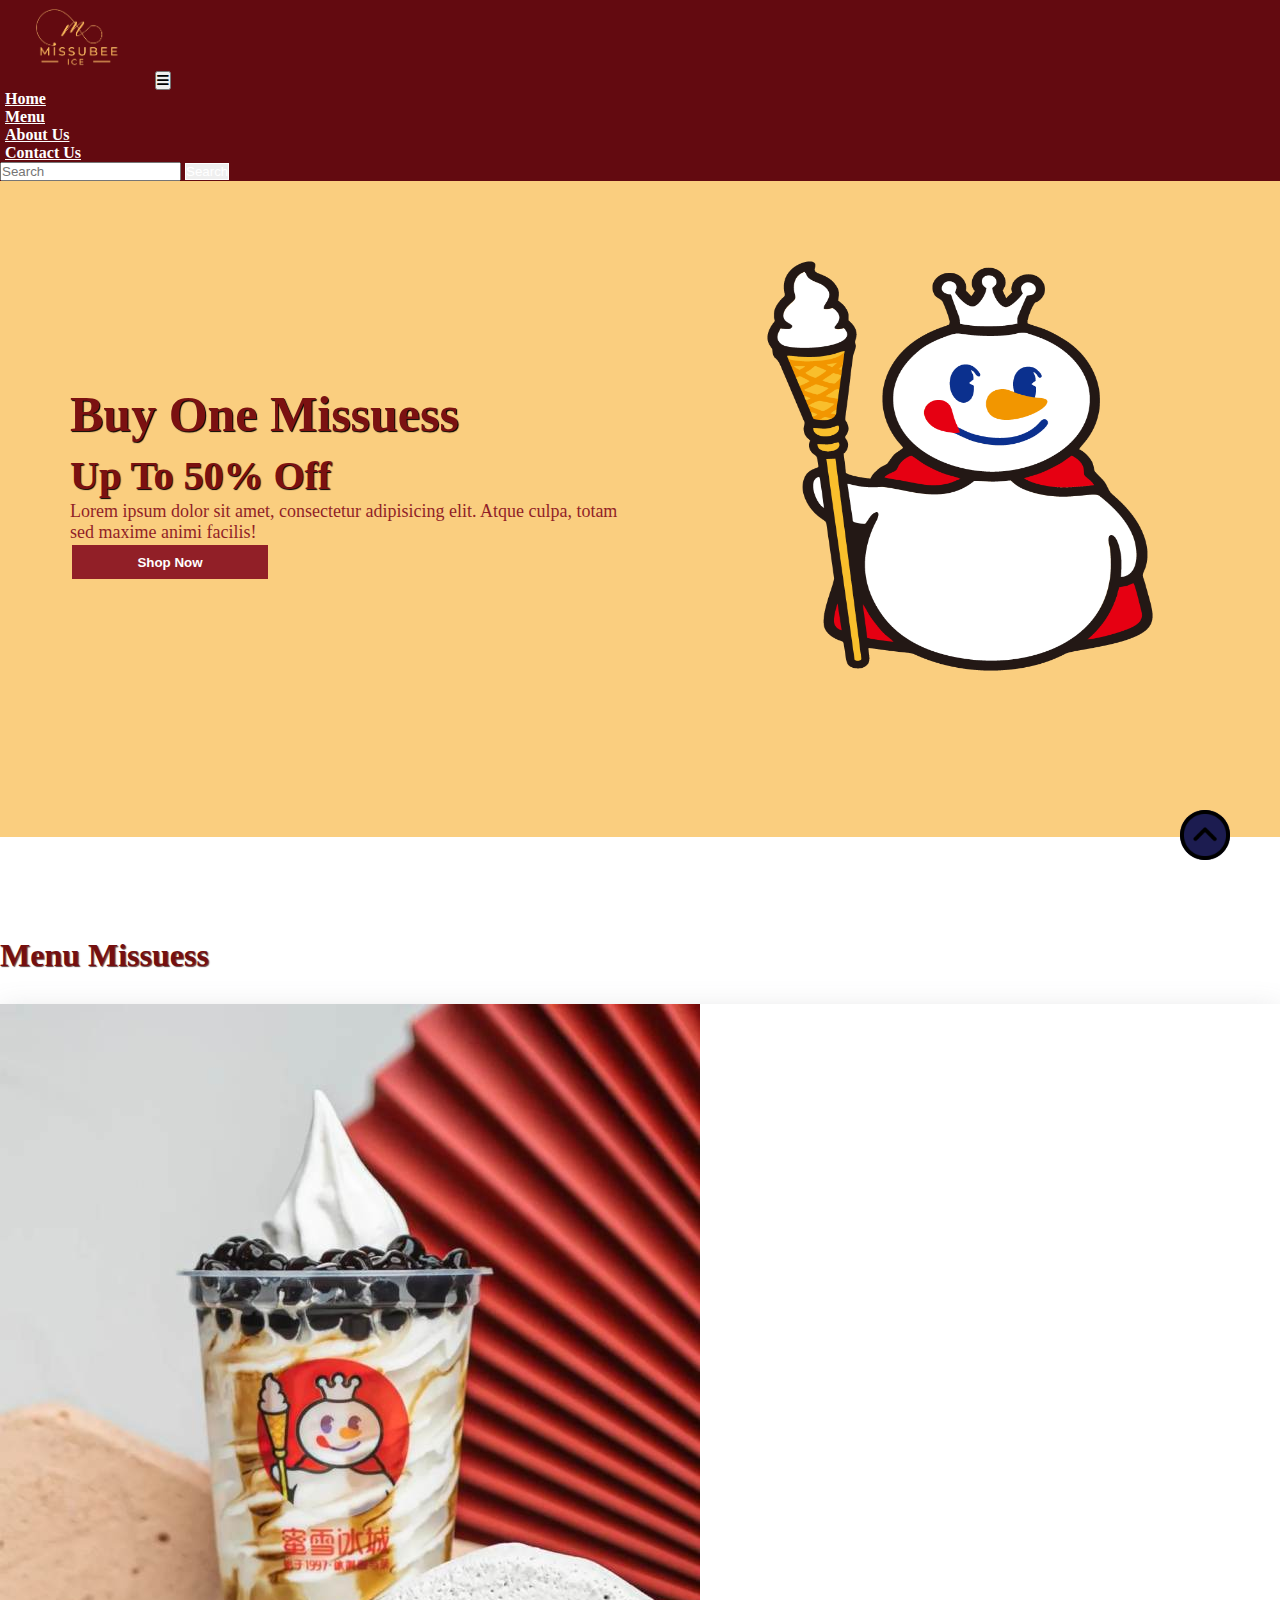
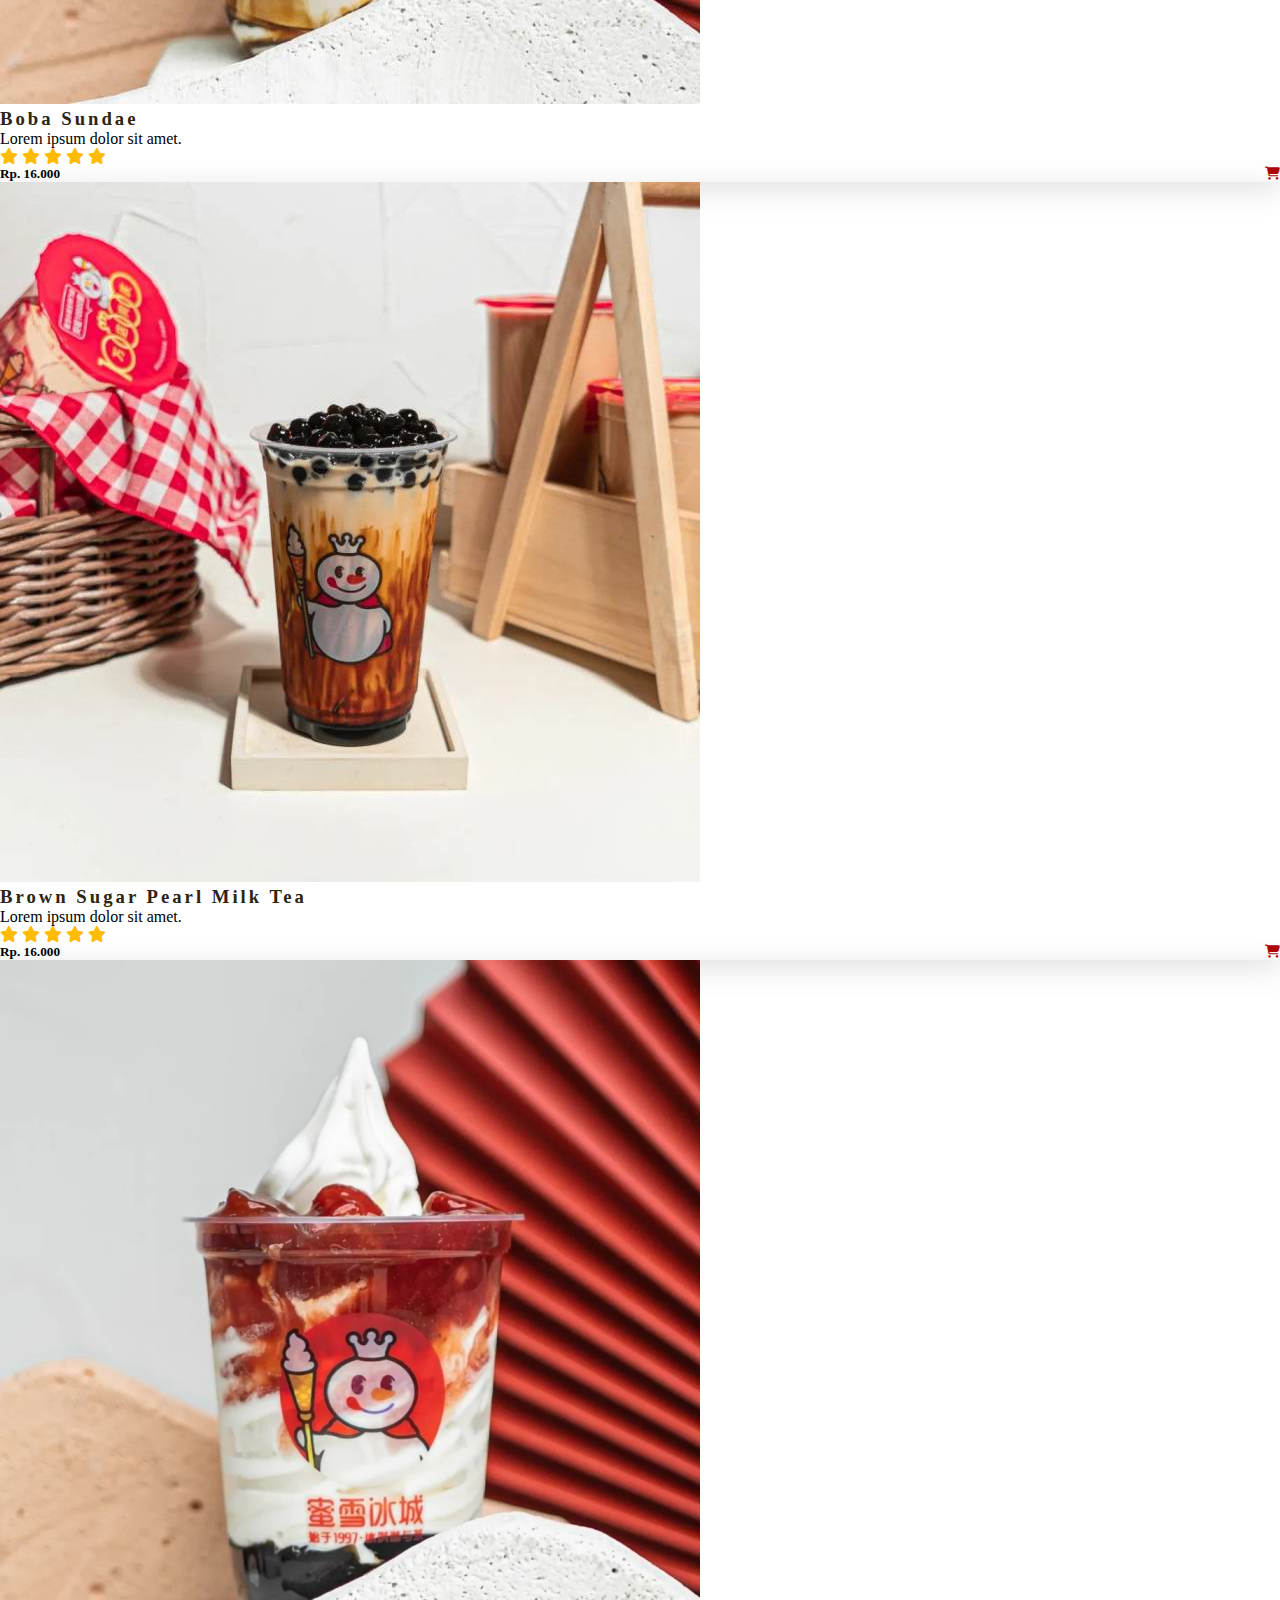
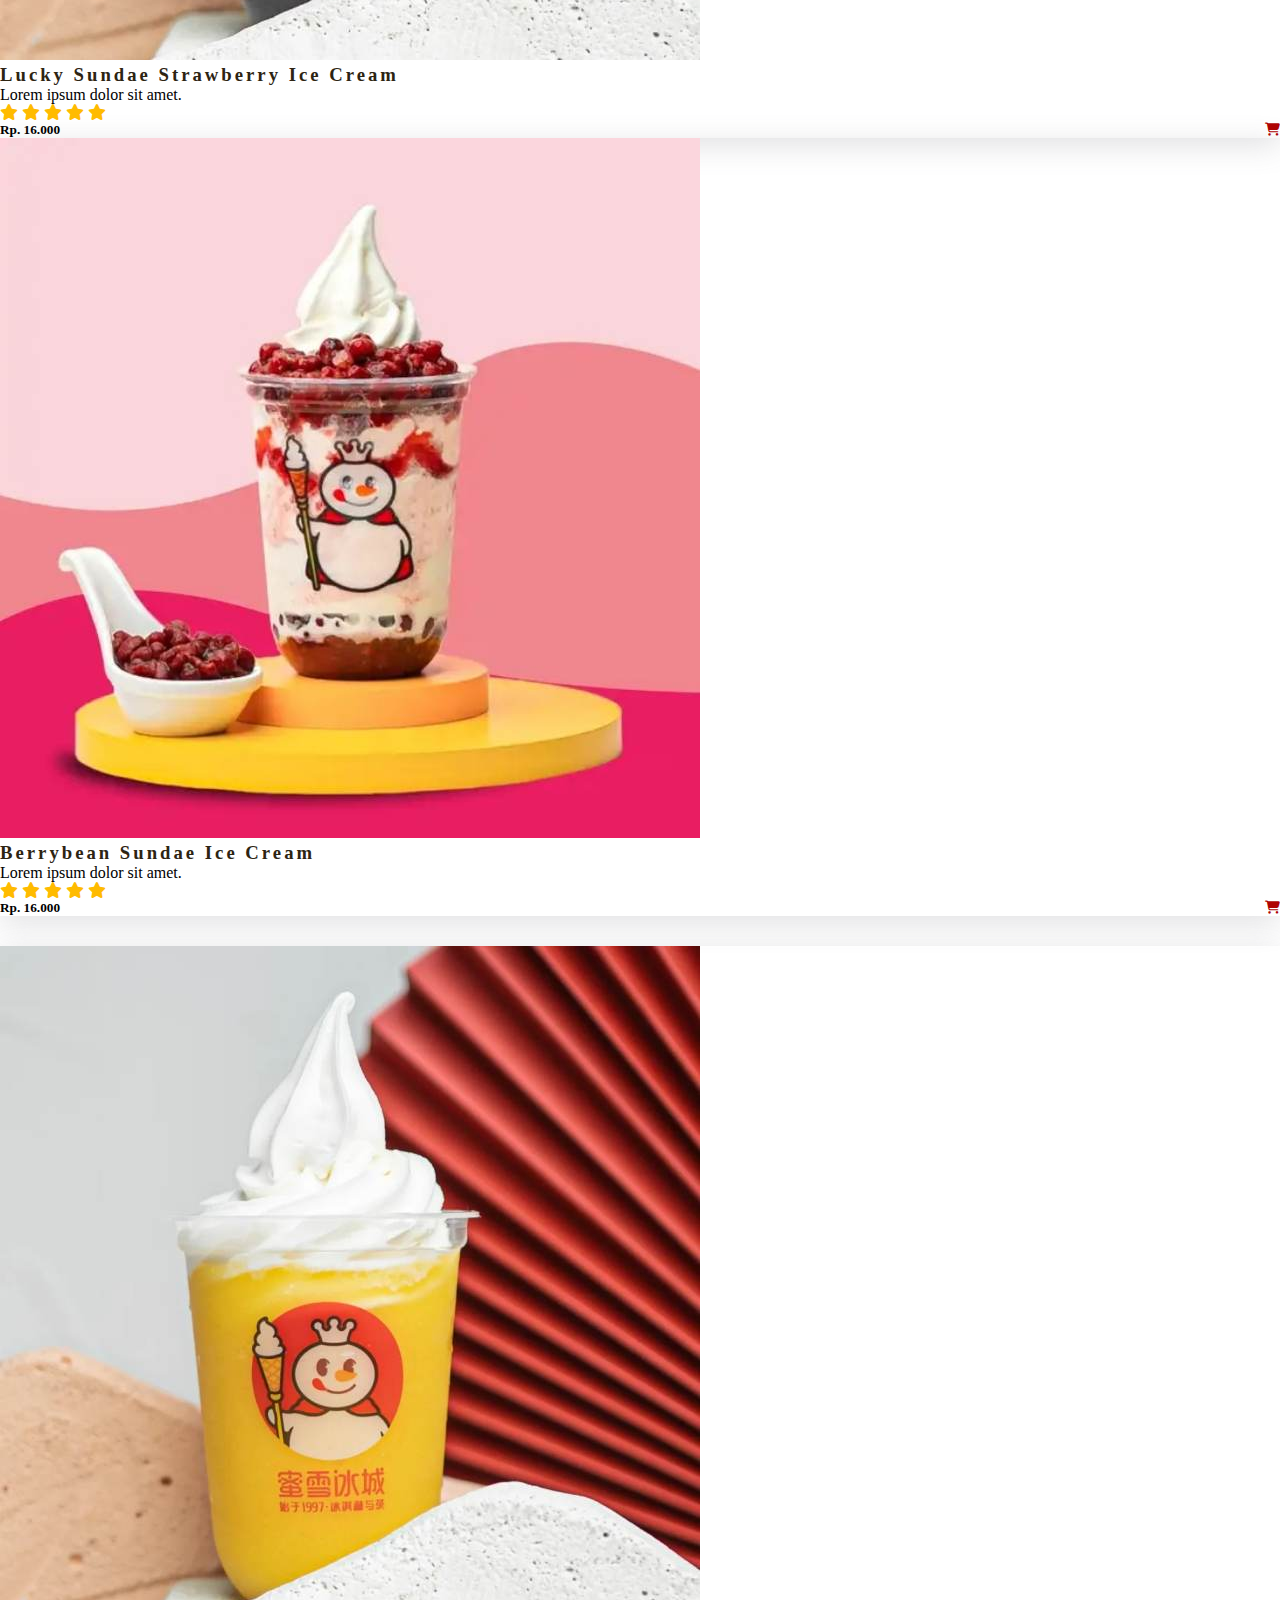
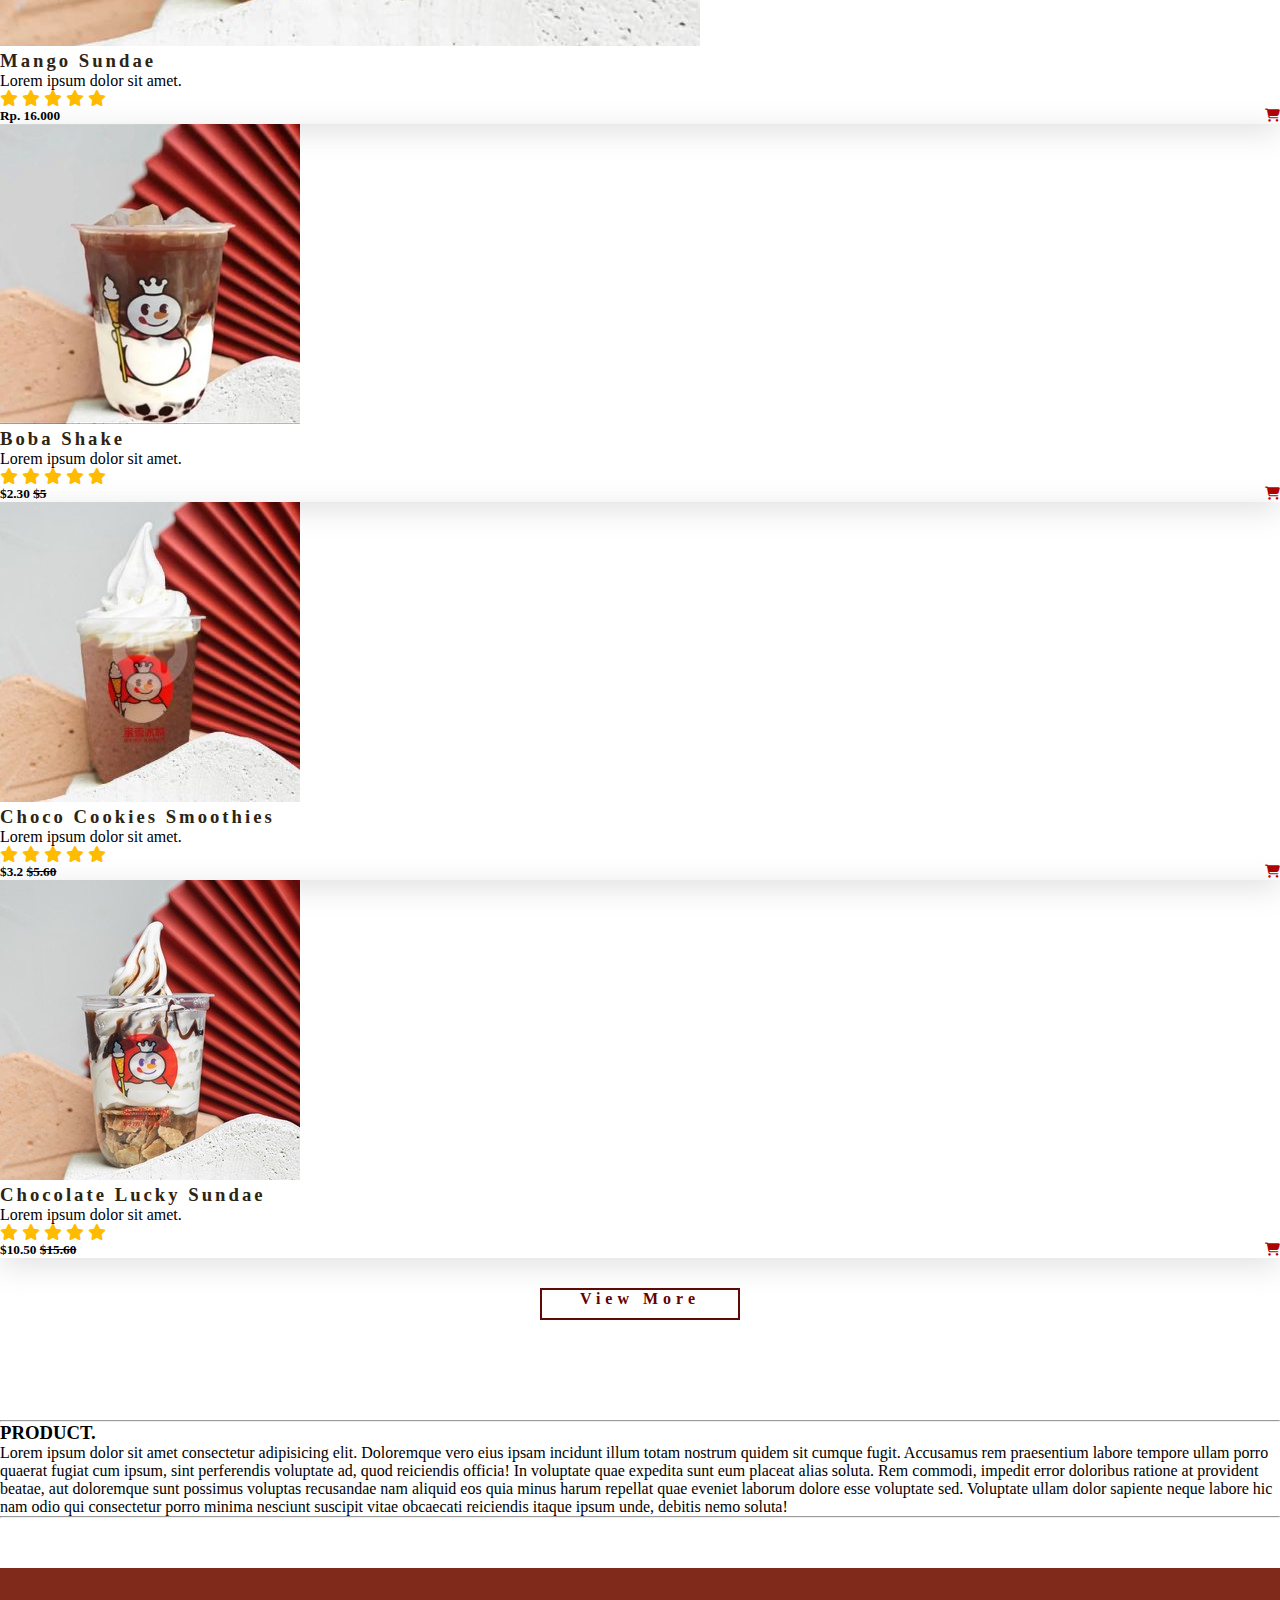
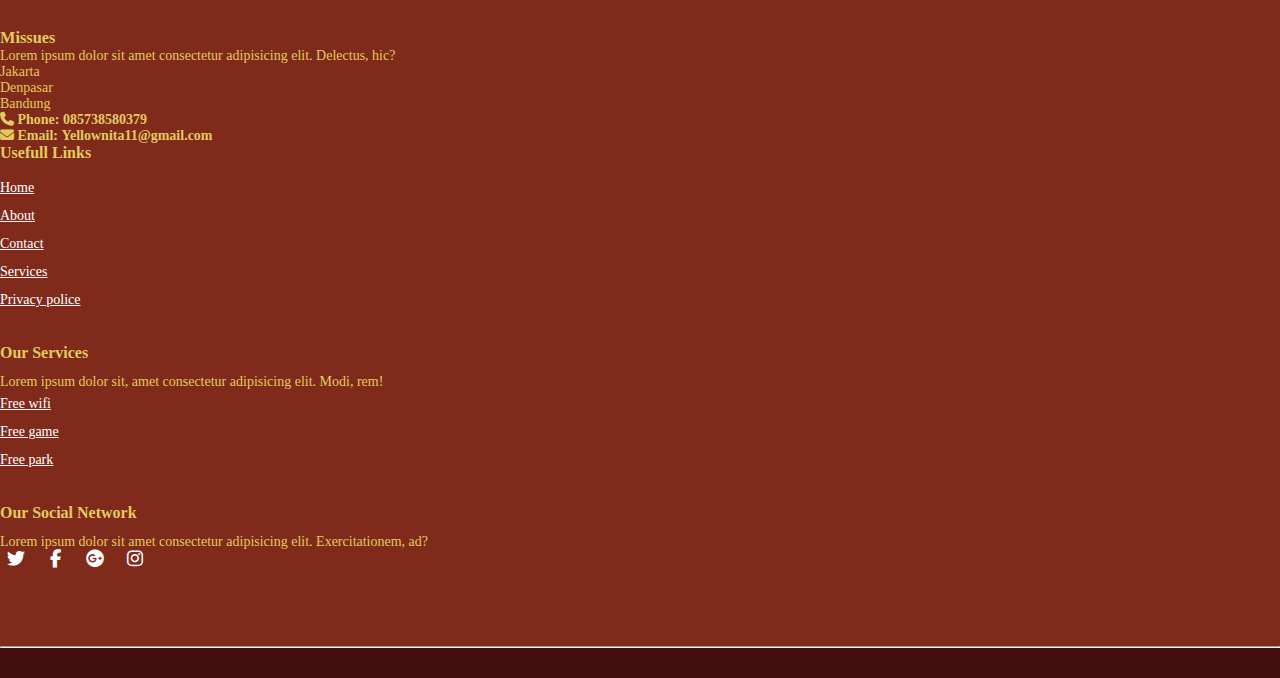
<file: index.html>
<!DOCTYPE html>
<html lang="en">
<head>
    <meta charset="UTF-8">
    <meta http-equiv="X-UA-Compatible" content="IE=edge">
    <meta name="viewport" content="width=device-width, initial-scale=1.0">
    <title>Missuee</title>
    <link rel="shortcut icon" type="image" href="./image/Desain_tanpa_judul__1_-removebg-preview.png">
    <link rel="stylesheet" href="style.css">
    <link rel="stylesheet" href="https://cdnjs.cloudflare.com/ajax/libs/font-awesome/6.2.0/css/all.min.css">
    <!-- bootstrap links -->
    <link href="https://cdn.jsdelivr.net/npm/bootstrap@5.0.2/dist/css/bootstrap.min.css" rel="stylesheet" integrity="sha384-EVSTQN3/azprG1Anm3QDgpJLIm9Nao0Yz1ztcQTwFspd3yD65VohhpuuCOmLASjC" crossorigin="anonymous">
    <!-- bootstrap links -->
    <!-- fonts links -->
    <link rel="preconnect" href="https://fonts.googleapis.com">
    <link rel="preconnect" href="https://fonts.gstatic.com" crossorigin>
    <link href="https://fonts.googleapis.com/css2?family=Roboto:wght@500&display=swap" rel="stylesheet">
    <!-- fonts links -->
</head>
<body>

    <!-- top navbar -->
    
    <!-- top navbar -->

    <div class="home-section">
        <!-- navbar -->
        <nav class="navbar navbar-expand-lg" id="navbar">
            <div class="container-fluid">
              <a class="navbar-brand" href="#"><img src="./image/Desain_tanpa_judul__2_-removebg-preview.png" alt="" height="85px" ></a>
              <button class="navbar-toggler" type="button" data-bs-toggle="collapse" data-bs-target="#navbarSupportedContent" aria-controls="navbarSupportedContent" aria-expanded="false" aria-label="Toggle navigation">
                <span><i class="fa-solid fa-bars" style="color: rgb(0, 0, 0);"></i></span>
              </button>
              <div class="collapse navbar-collapse" id="navbarSupportedContent">
                <ul class="navbar-nav me-auto mb-2 mb-lg-0">
                  <li class="nav-item">
                    <a class="nav-link active" aria-current="page" href="index.html">Home</a>
                  </li>
                  <li class="nav-item">
                    <a class="nav-link" href="clothe.html">Menu</a>
                  </li>
                  
                  <li class="nav-item">
                    <a class="nav-link" href="about.html">About Us</a>
                  </li>
                <li class="nav-item">
                    <a class="nav-link" href="contact.html">Contact Us</a>
                  </li>
                </ul>
               
                <form class="d-flex">
                  <input class="form-control me-2" type="search" placeholder="Search" aria-label="Search">
                  <button class="btn btn-outline-success" type="submit" id="search-btn">Search</button>
                </form>
              </div>
            </div>
          </nav>
        <!-- navbar -->





        <!-- home content -->
        <section class="home">
            <div class="content">
                <h3>Buy One Missuess
                    <br> <span>Up To 50% Off</span>
                </h3>
                <p>Lorem ipsum dolor sit amet, consectetur adipisicing elit. Atque culpa, totam sed maxime animi facilis!</p>
                <button id="shopnow">Shop Now</button>
            </div>
            <div class="img">
                <img src="./image/Makna Logo Mixue, PNG & Vektor AI.png" alt="" height="570px">
            </div>
        </section>
        <!-- home content -->
    </div>

    <!-- top cards -->
   
    <!-- top cards -->
    

   
    <!-- banner -->

    <!-- product cards -->
    <div class="container" id="product-cards">
        <h1 class="text-center">Menu Missuess</h1>
        <div class="row" style="margin-top: 30px;">
            <div class="col-md-3 py-3 py-md-0">
                <div class="card">
                    <img src="./image/21e89f58-0f3d-4f62-af5e-af05cfd55909.jpg" alt="">
                    <div class="card-body">
                        <h3>Boba Sundae</h3>
                        <p>Lorem ipsum dolor sit amet.</p>
                        <div class="star">
                            <i class="fas fa-star checked"></i>
                            <i class="fas fa-star checked"></i>
                            <i class="fas fa-star checked"></i>
                            <i class="fas fa-star checked"></i>
                            <i class="fas fa-star checked"></i>
                        </div>
                        <h5>Rp. 16.000<strike></strike> <span><i class="fa-solid fa-cart-shopping"></i></span></h5>
                    </div>
                </div>
            </div>
            <div class="col-md-3 py-3 py-md-0">
                <div class="card">
                    <img src="./image/25a9af30-0181-43a3-9ec9-f01de248b60e.jpg" alt="">
                    <div class="card-body">
                        <h3>Brown Sugar Pearl Milk Tea</h3>
                        <p>Lorem ipsum dolor sit amet.</p>
                        <div class="star">
                            <i class="fas fa-star checked"></i>
                            <i class="fas fa-star checked"></i>
                            <i class="fas fa-star checked"></i>
                            <i class="fas fa-star checked"></i>
                            <i class="fas fa-star checked"></i>
                        </div>
                        <h5>Rp. 16.000<strike></strike> <span><i class="fa-solid fa-cart-shopping"></i></span></h5>
                    </div>
                </div>
            </div>
            <div class="col-md-3 py-3 py-md-0">
                <div class="card">
                    <img src="./image/3ca33b1e-beab-4c66-a3ce-b02c5ff431af.jpg" alt="">
                    <div class="card-body">
                        <h3>Lucky Sundae Strawberry Ice Cream</h3>
                        <p>Lorem ipsum dolor sit amet.</p>
                        <div class="star">
                            <i class="fas fa-star checked"></i>
                            <i class="fas fa-star checked"></i>
                            <i class="fas fa-star checked"></i>
                            <i class="fas fa-star checked"></i>
                            <i class="fas fa-star checked"></i>
                        </div>
                        <h5>Rp. 16.000<strike></strike> <span><i class="fa-solid fa-cart-shopping"></i></span></h5>
                    </div>
                </div>
            </div>
            <div class="col-md-3 py-3 py-md-0">
                <div class="card">
                    <img src="./image/5c3fe4bf-4204-436a-a205-676b0620e96d.jpg" alt="">
                    <div class="card-body">
                        <h3>Berrybean Sundae Ice Cream</h3>
                        <p>Lorem ipsum dolor sit amet.</p>
                        <div class="star">
                            <i class="fas fa-star checked"></i>
                            <i class="fas fa-star checked"></i>
                            <i class="fas fa-star checked"></i>
                            <i class="fas fa-star checked"></i>
                            <i class="fas fa-star checked"></i>
                        </div>
                        <h5>Rp. 16.000<strike></strike> <span><i class="fa-solid fa-cart-shopping"></i></span></h5>
                    </div>
                </div>
            </div>
        </div>

        <div class="row" style="margin-top: 30px;">
            <div class="col-md-3 py-3 py-md-0">
                <div class="card">
                    <img src="./image/887c8a06-ac86-4774-b625-14238c600085.jpg" alt="">
                    <div class="card-body">
                        <h3>Mango Sundae</h3>
                        <p>Lorem ipsum dolor sit amet.</p>
                        <div class="star">
                            <i class="fas fa-star checked"></i>
                            <i class="fas fa-star checked"></i>
                            <i class="fas fa-star checked"></i>
                            <i class="fas fa-star checked"></i>
                            <i class="fas fa-star checked"></i>
                        </div>
                        <h5>Rp. 16.000<strike></strike> <span><i class="fa-solid fa-cart-shopping"></i></span></h5>
                    </div>
                </div>
            </div>
            <div class="col-md-3 py-3 py-md-0">
                <div class="card">
                    <img src="./image/Boba-Shake.jpg" alt="">
                    <div class="card-body">
                        <h3>Boba Shake</h3>
                        <p>Lorem ipsum dolor sit amet.</p>
                        <div class="star">
                            <i class="fas fa-star checked"></i>
                            <i class="fas fa-star checked"></i>
                            <i class="fas fa-star checked"></i>
                            <i class="fas fa-star checked"></i>
                            <i class="fas fa-star checked"></i>
                        </div>
                        <h5>$2.30 <strike>$5</strike> <span><i class="fa-solid fa-cart-shopping"></i></span></h5>
                    </div>
                </div>
            </div>
            <div class="col-md-3 py-3 py-md-0">
                <div class="card">
                    <img src="./image/Chocolate-Cookies-Smoothies-with-Ice-Cream-300x300.jpg" alt="">
                    <div class="card-body">
                        <h3>Choco Cookies Smoothies</h3>
                        <p>Lorem ipsum dolor sit amet.</p>
                        <div class="star">
                            <i class="fas fa-star checked"></i>
                            <i class="fas fa-star checked"></i>
                            <i class="fas fa-star checked"></i>
                            <i class="fas fa-star checked"></i>
                            <i class="fas fa-star checked"></i>
                        </div>
                        <h5>$3.2 <strike>$5.60</strike> <span><i class="fa-solid fa-cart-shopping"></i></span></h5>
                    </div>
                </div>
            </div>
            <div class="col-md-3 py-3 py-md-0">
                <div class="card">
                    <img src="./image/Chocolate-Lucky-Sundae.jpg" alt="">
                    <div class="card-body">
                        <h3>Chocolate Lucky Sundae</h3>
                        <p>Lorem ipsum dolor sit amet.</p>
                        <div class="star">
                            <i class="fas fa-star checked"></i>
                            <i class="fas fa-star checked"></i>
                            <i class="fas fa-star checked"></i>
                            <i class="fas fa-star checked"></i>
                            <i class="fas fa-star checked"></i>
                        </div>
                        <h5>$10.50 <strike>$15.60</strike> <span><i class="fa-solid fa-cart-shopping"></i></span></h5>
                    </div>
                </div>
            </div>
        </div>
        <a href="clothe.html" id="viewmorebtn">View More</a>
    </div>
    <!-- product cards -->

    <!-- product -->
    <div class="container" style="margin-top: 100px;">
    <hr>
</div>
<div class="container">
    <h3 style="font-weight: bold;">PRODUCT.</h3>
    <p>Lorem ipsum dolor sit amet consectetur adipisicing elit. Doloremque vero eius ipsam incidunt illum totam nostrum quidem sit cumque fugit. Accusamus rem praesentium labore tempore ullam porro quaerat fugiat cum ipsum, sint perferendis voluptate ad, quod reiciendis officia! In voluptate quae expedita sunt eum placeat alias soluta. Rem commodi, impedit error doloribus ratione at provident beatae, aut doloremque sunt possimus voluptas recusandae nam aliquid eos quia minus harum repellat quae eveniet laborum dolore esse voluptate sed. Voluptate ullam dolor sapiente neque labore hic nam odio qui consectetur porro minima nesciunt suscipit vitae obcaecati reiciendis itaque ipsum unde, debitis nemo soluta!</p>

    <hr>
</div>
    <!-- product -->








<!-- footer -->
<footer id="footer" style="margin-top: 50px;">
<div class="footer-top">
    <div class="container">
        <div class="row">
            <div class="col-lg-3 col-md-6 footer-content">
                <h3>Missues</h3>
                <p>Lorem ipsum dolor sit amet consectetur adipisicing elit. Delectus, hic?</p>
                <p>
                    Jakarta<br>
                    Denpasar <br>
                    Bandung <br>
                </p>
                <strong><i class="fas fa-phone"></i> Phone: <strong>085738580379</strong></strong><br>
                <strong><i class="fa-solid fa-envelope"></i> Email: <strong>Yellownita11@gmail.com</strong></strong>
            </div>
            <div class="col-lg-3 col-md-6 footer-links">
                <h4>Usefull Links</h4>
                <ul>

                  <li><a href="index.html">Home</a></li>
                  <li><a href="about.html">About</a></li>
                  <li><a href="contact.html">Contact</a></li>
                  <li><a href="#">Services</a></li>
                  <li><a href="#">Privacy police</a></li>
                </ul>
            </div>
            <div class="col-lg-3 col-md-6 footer-links">
                <h4>Our Services</h4>
                <p>Lorem ipsum dolor sit, amet consectetur adipisicing elit. Modi, rem!</p>
                <ul>
                    <li><a href="#">Free wifi</a></li>
                    <li><a href="#">Free game</a></li>
                    <li><a href="#">Free park</a></li>
                </ul>
            </div>
            <div class="col-lg-3 col-md-6 footer-links">
                <h4>Our Social Network</h4>
                <p>Lorem ipsum dolor sit amet consectetur adipisicing elit. Exercitationem, ad?</p>
                <div class="socail-links mt-3">
                    <a href="#" class="twiiter"><i class="fa-brands fa-twitter"></i></a>
                    <a href="#" class="twiiter"><i class="fa-brands fa-facebook-f"></i></a>
                    <a href="#" class="twiiter"><i class="fa-brands fa-google-plus"></i></a>
                    <a href="#" class="twiiter"><i class="fa-brands fa-instagram"></i></a>
                    
                </div>
            </div>
        </div>
    </div>
</div>
<hr>
 
</footer>
<!-- footer -->

<a href="#" class="arrow"><i><img src="./image/up-arrow.png" alt="" width="50px"></i></a>

    <script src="https://cdn.jsdelivr.net/npm/bootstrap@5.0.2/dist/js/bootstrap.bundle.min.js" integrity="sha384-MrcW6ZMFYlzcLA8Nl+NtUVF0sA7MsXsP1UyJoMp4YLEuNSfAP+JcXn/tWtIaxVXM" crossorigin="anonymous"></script>

</body>
</html>
</file>
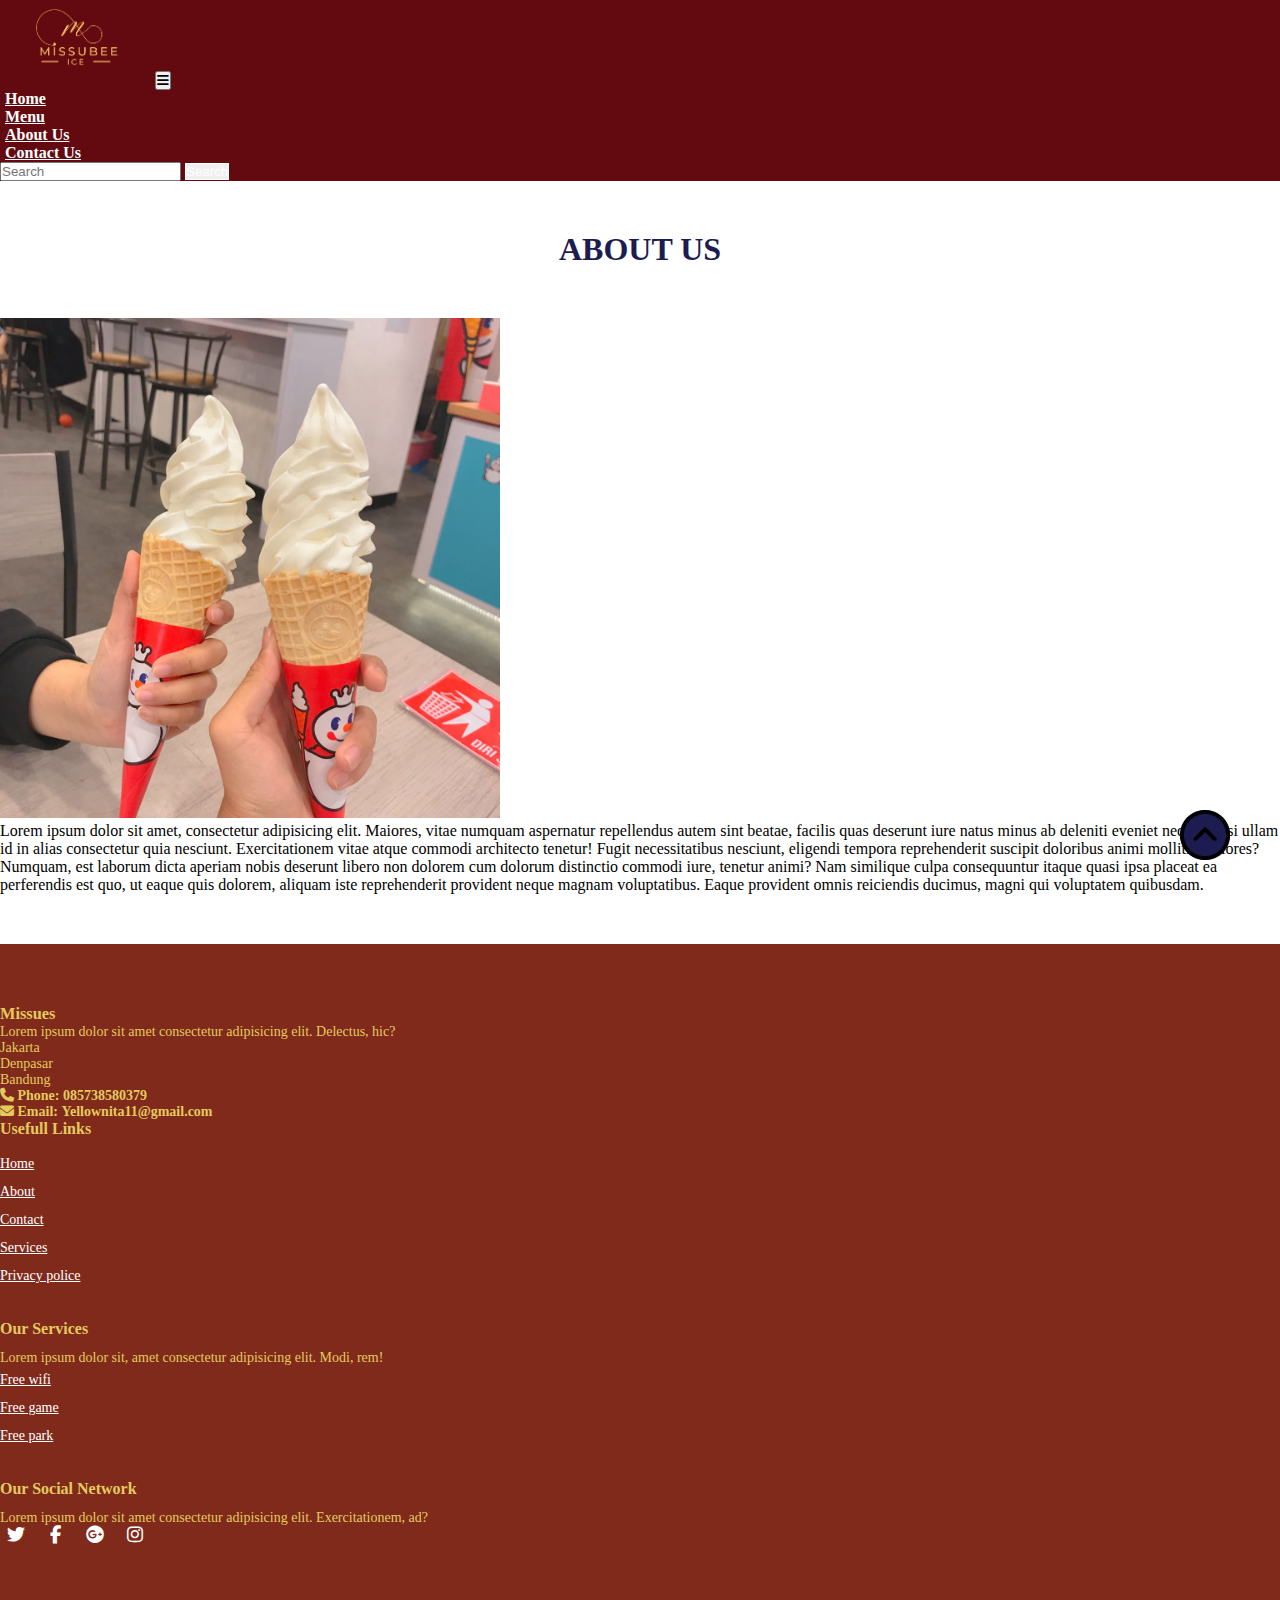
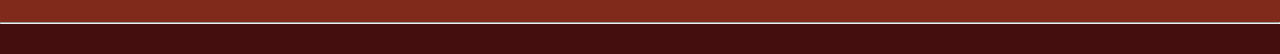
<file: about.html>
<!DOCTYPE html>
<html lang="en">
<head>
    <meta charset="UTF-8">
    <meta http-equiv="X-UA-Compatible" content="IE=edge">
    <meta name="viewport" content="width=device-width, initial-scale=1.0">
    <title>Fashion</title>
    <link rel="shortcut icon" type="image" href="./image/logo2.png">
    <link rel="stylesheet" href="style.css">
    <link rel="stylesheet" href="https://cdnjs.cloudflare.com/ajax/libs/font-awesome/6.2.0/css/all.min.css">
    <!-- bootstrap links -->
    <link href="https://cdn.jsdelivr.net/npm/bootstrap@5.0.2/dist/css/bootstrap.min.css" rel="stylesheet" integrity="sha384-EVSTQN3/azprG1Anm3QDgpJLIm9Nao0Yz1ztcQTwFspd3yD65VohhpuuCOmLASjC" crossorigin="anonymous">
    <!-- bootstrap links -->
    <!-- fonts links -->
    <link rel="preconnect" href="https://fonts.googleapis.com">
    <link rel="preconnect" href="https://fonts.gstatic.com" crossorigin>
    <link href="https://fonts.googleapis.com/css2?family=Roboto:wght@500&display=swap" rel="stylesheet">
    <!-- fonts links -->
</head>
<body>

    <!-- top navbar -->
    
    <!-- top navbar -->

        <!-- navbar -->
        <!-- navbar -->
        <nav class="navbar navbar-expand-lg" id="navbar">
          <div class="container-fluid">
            <a class="navbar-brand" href="#"><img src="./image/Desain_tanpa_judul__2_-removebg-preview.png" alt="" height="85px" ></a>
            <button class="navbar-toggler" type="button" data-bs-toggle="collapse" data-bs-target="#navbarSupportedContent" aria-controls="navbarSupportedContent" aria-expanded="false" aria-label="Toggle navigation">
              <span><i class="fa-solid fa-bars" style="color: rgb(0, 0, 0);"></i></span>
            </button>
            <div class="collapse navbar-collapse" id="navbarSupportedContent">
              <ul class="navbar-nav me-auto mb-2 mb-lg-0">
                <li class="nav-item">
                  <a class="nav-link active" aria-current="page" href="index.html">Home</a>
                </li>
                <li class="nav-item">
                  <a class="nav-link" href="clothe.html">Menu</a>
                </li>
                
                <li class="nav-item">
                  <a class="nav-link" href="about.html">About Us</a>
                </li>
              <li class="nav-item">
                  <a class="nav-link" href="contact.html">Contact Us</a>
                </li>
              </ul>
             
              <form class="d-flex">
                <input class="form-control me-2" type="search" placeholder="Search" aria-label="Search">
                <button class="btn btn-outline-success" type="submit" id="search-btn">Search</button>
              </form>
            </div>
          </div>
        </nav>
      <!-- navbar -->
        <!-- navbar -->



<!-- about -->
<div class="container" id="about">
    <h1>ABOUT US</h1>
    <div class="row" style="margin-top: 50px;">
        <div class="col-md-6 py-3 py-md-0">
            <div class="card">
                <img src="./image/Mixue ice cream vanilla🤍.jpeg" alt="" height="500px">
            </div>
        </div>
        <div class="col-md-6 py-3 py-md-0">
            <p>Lorem ipsum dolor sit amet, consectetur adipisicing elit. Maiores, vitae numquam aspernatur repellendus autem sint beatae, facilis quas deserunt iure natus minus ab deleniti eveniet neque quasi ullam id in alias consectetur quia nesciunt. Exercitationem vitae atque commodi architecto tenetur! Fugit necessitatibus nesciunt, eligendi tempora reprehenderit suscipit doloribus animi mollitia maiores? Numquam, est laborum dicta aperiam nobis deserunt libero non dolorem cum dolorum distinctio commodi iure, tenetur animi? Nam similique culpa consequuntur itaque quasi ipsa placeat ea perferendis est quo, ut eaque quis dolorem, aliquam iste reprehenderit provident neque magnam voluptatibus. Eaque provident omnis reiciendis ducimus, magni qui voluptatem quibusdam.</p>
        </div>
    </div>
</div>
<!-- about -->







<!-- footer -->
<footer id="footer" style="margin-top: 50px;">
    <div class="footer-top">
        <div class="container">
            <div class="row">
                <div class="col-lg-3 col-md-6 footer-content">
                    <h3>Missues</h3>
                    <p>Lorem ipsum dolor sit amet consectetur adipisicing elit. Delectus, hic?</p>
                    <p>
                        Jakarta<br>
                        Denpasar <br>
                        Bandung <br>
                    </p>
                    <strong><i class="fas fa-phone"></i> Phone: <strong>085738580379</strong></strong><br>
                    <strong><i class="fa-solid fa-envelope"></i> Email: <strong>Yellownita11@gmail.com</strong></strong>
                </div>
                <div class="col-lg-3 col-md-6 footer-links">
                    <h4>Usefull Links</h4>
                    <ul>
    
                      <li><a href="index.html">Home</a></li>
                      <li><a href="about.html">About</a></li>
                      <li><a href="contact.html">Contact</a></li>
                      <li><a href="#">Services</a></li>
                      <li><a href="#">Privacy police</a></li>
                    </ul>
                </div>
                <div class="col-lg-3 col-md-6 footer-links">
                    <h4>Our Services</h4>
                    <p>Lorem ipsum dolor sit, amet consectetur adipisicing elit. Modi, rem!</p>
                    <ul>
                        <li><a href="#">Free wifi</a></li>
                        <li><a href="#">Free game</a></li>
                        <li><a href="#">Free park</a></li>
                    </ul>
                </div>
                <div class="col-lg-3 col-md-6 footer-links">
                    <h4>Our Social Network</h4>
                    <p>Lorem ipsum dolor sit amet consectetur adipisicing elit. Exercitationem, ad?</p>
                    <div class="socail-links mt-3">
                        <a href="#" class="twiiter"><i class="fa-brands fa-twitter"></i></a>
                        <a href="#" class="twiiter"><i class="fa-brands fa-facebook-f"></i></a>
                        <a href="#" class="twiiter"><i class="fa-brands fa-google-plus"></i></a>
                        <a href="#" class="twiiter"><i class="fa-brands fa-instagram"></i></a>
                        
                    </div>
                </div>
            </div>
        </div>
    </div>
    <hr>
     
    </footer>
    <!-- footer -->
<a href="#" class="arrow"><i><img src="./image/up-arrow.png" alt="" width="50px"></i></a>

    <script src="https://cdn.jsdelivr.net/npm/bootstrap@5.0.2/dist/js/bootstrap.bundle.min.js" integrity="sha384-MrcW6ZMFYlzcLA8Nl+NtUVF0sA7MsXsP1UyJoMp4YLEuNSfAP+JcXn/tWtIaxVXM" crossorigin="anonymous"></script>

</body>
</html>
</file>
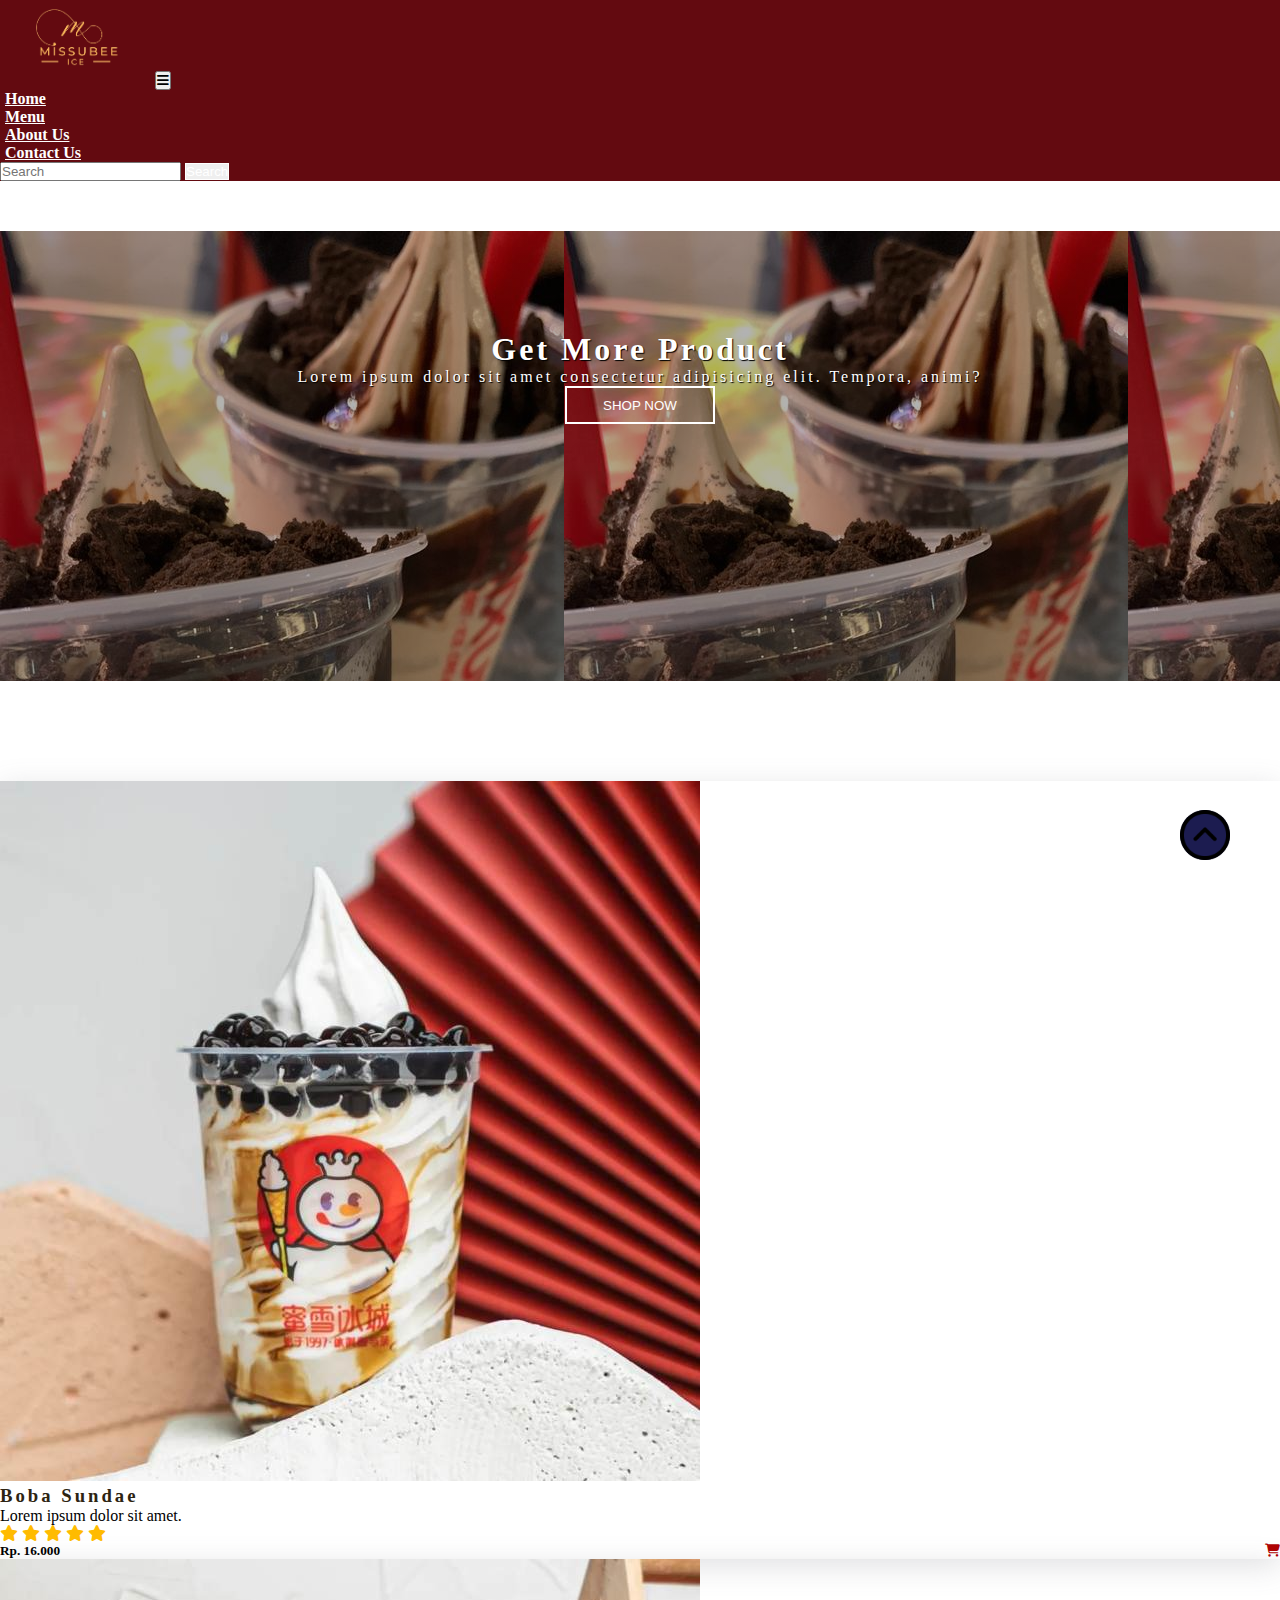
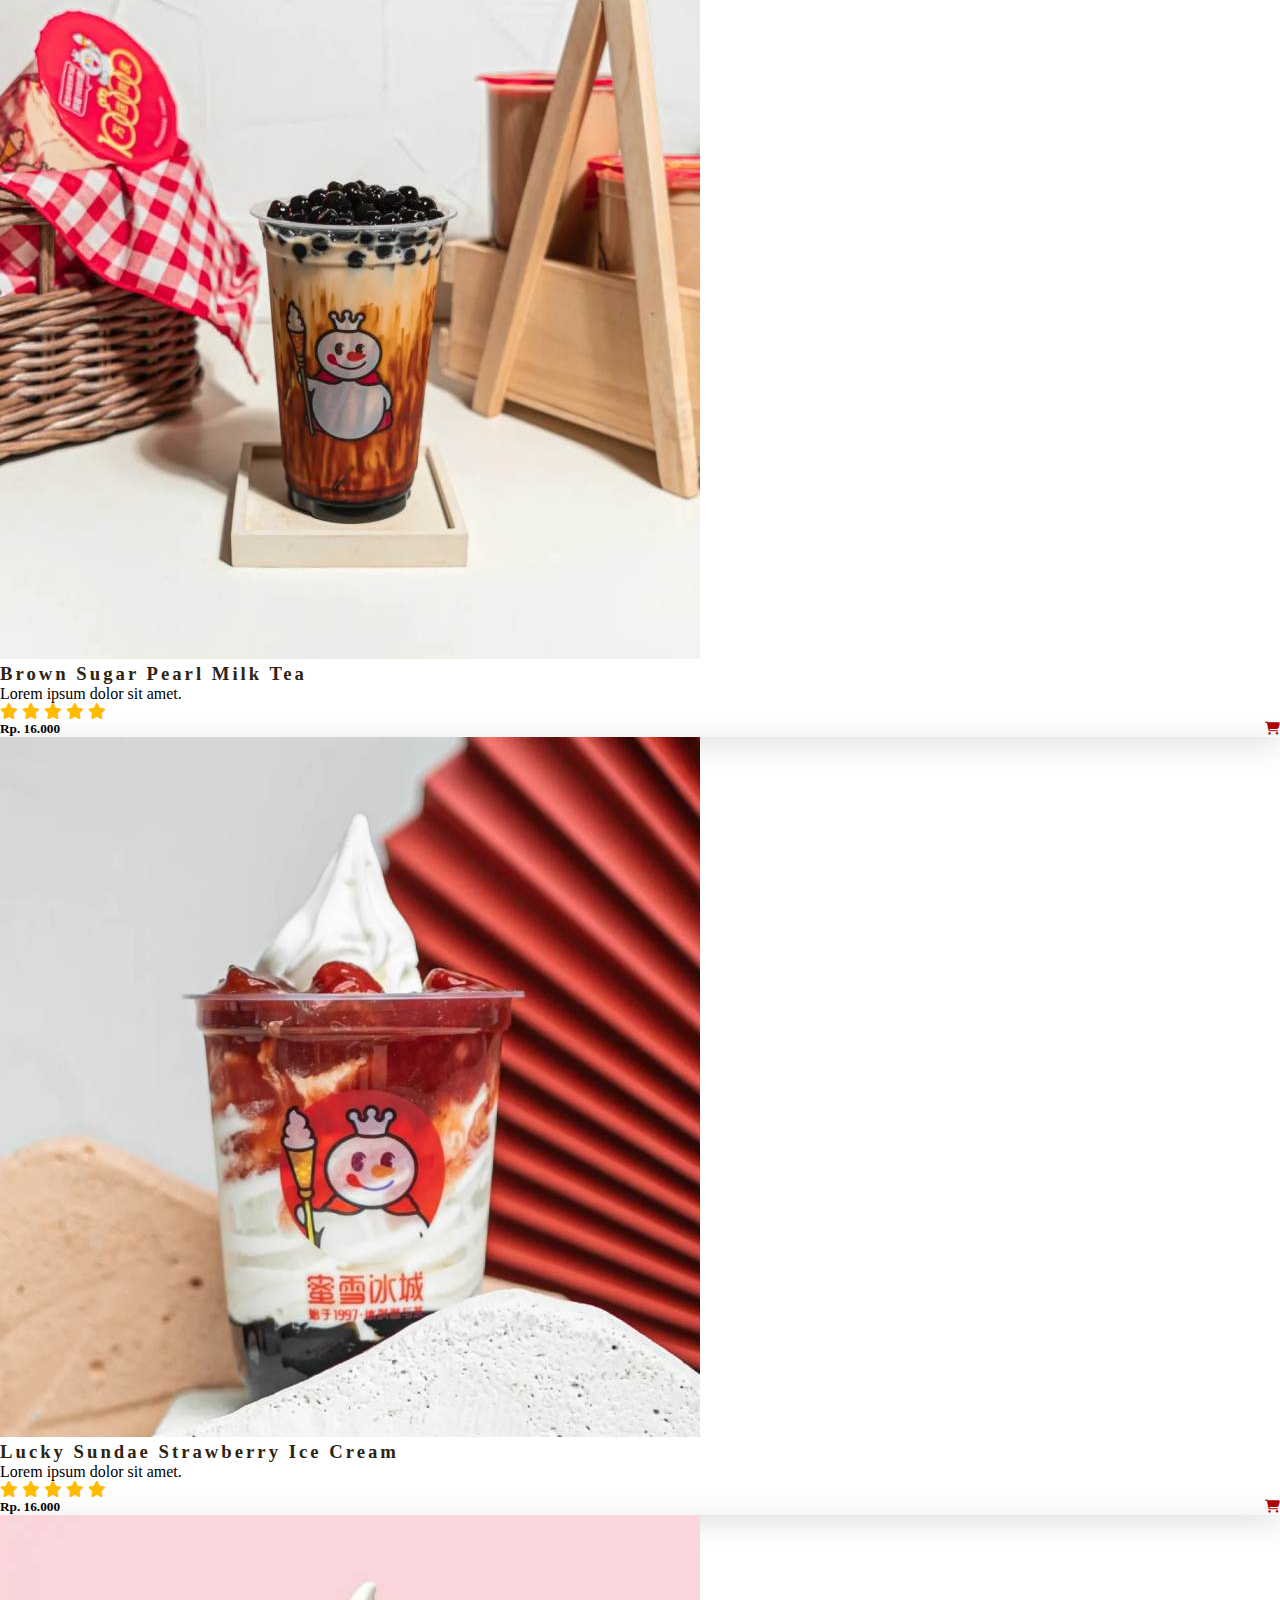
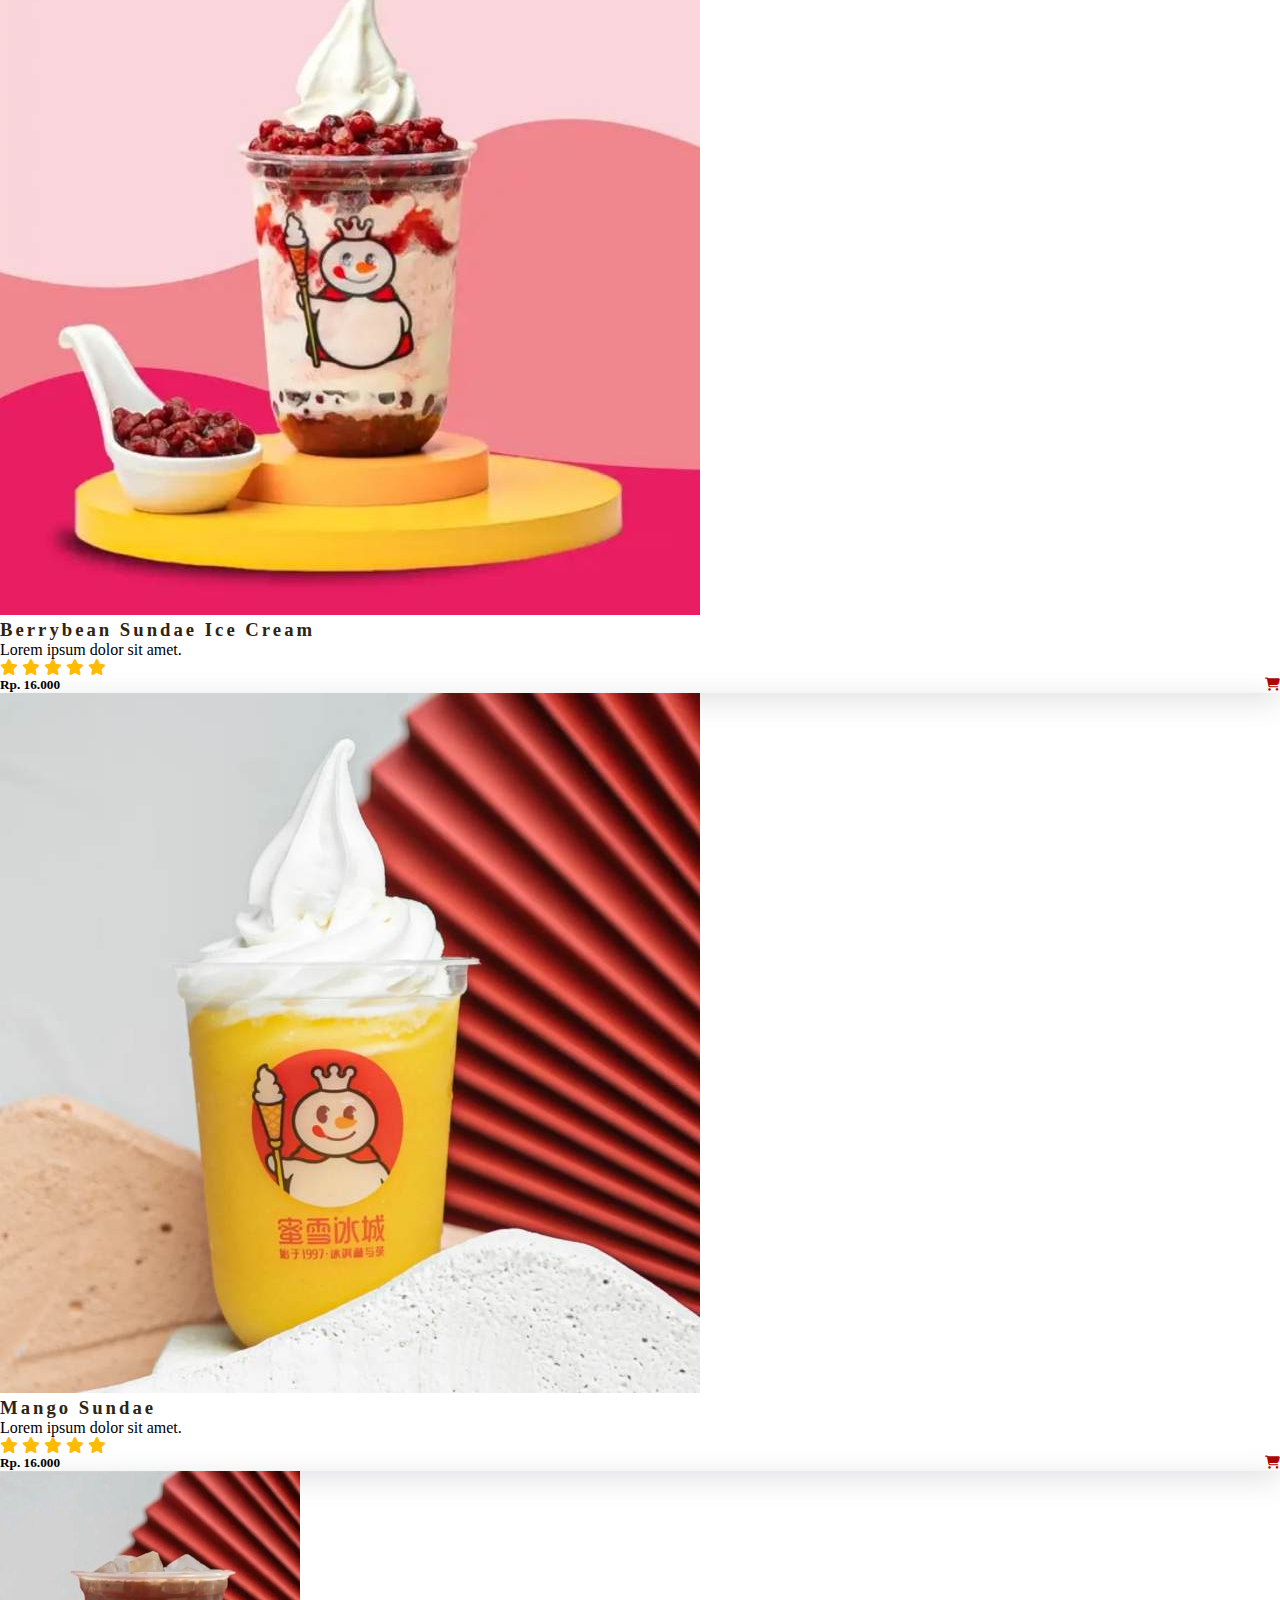
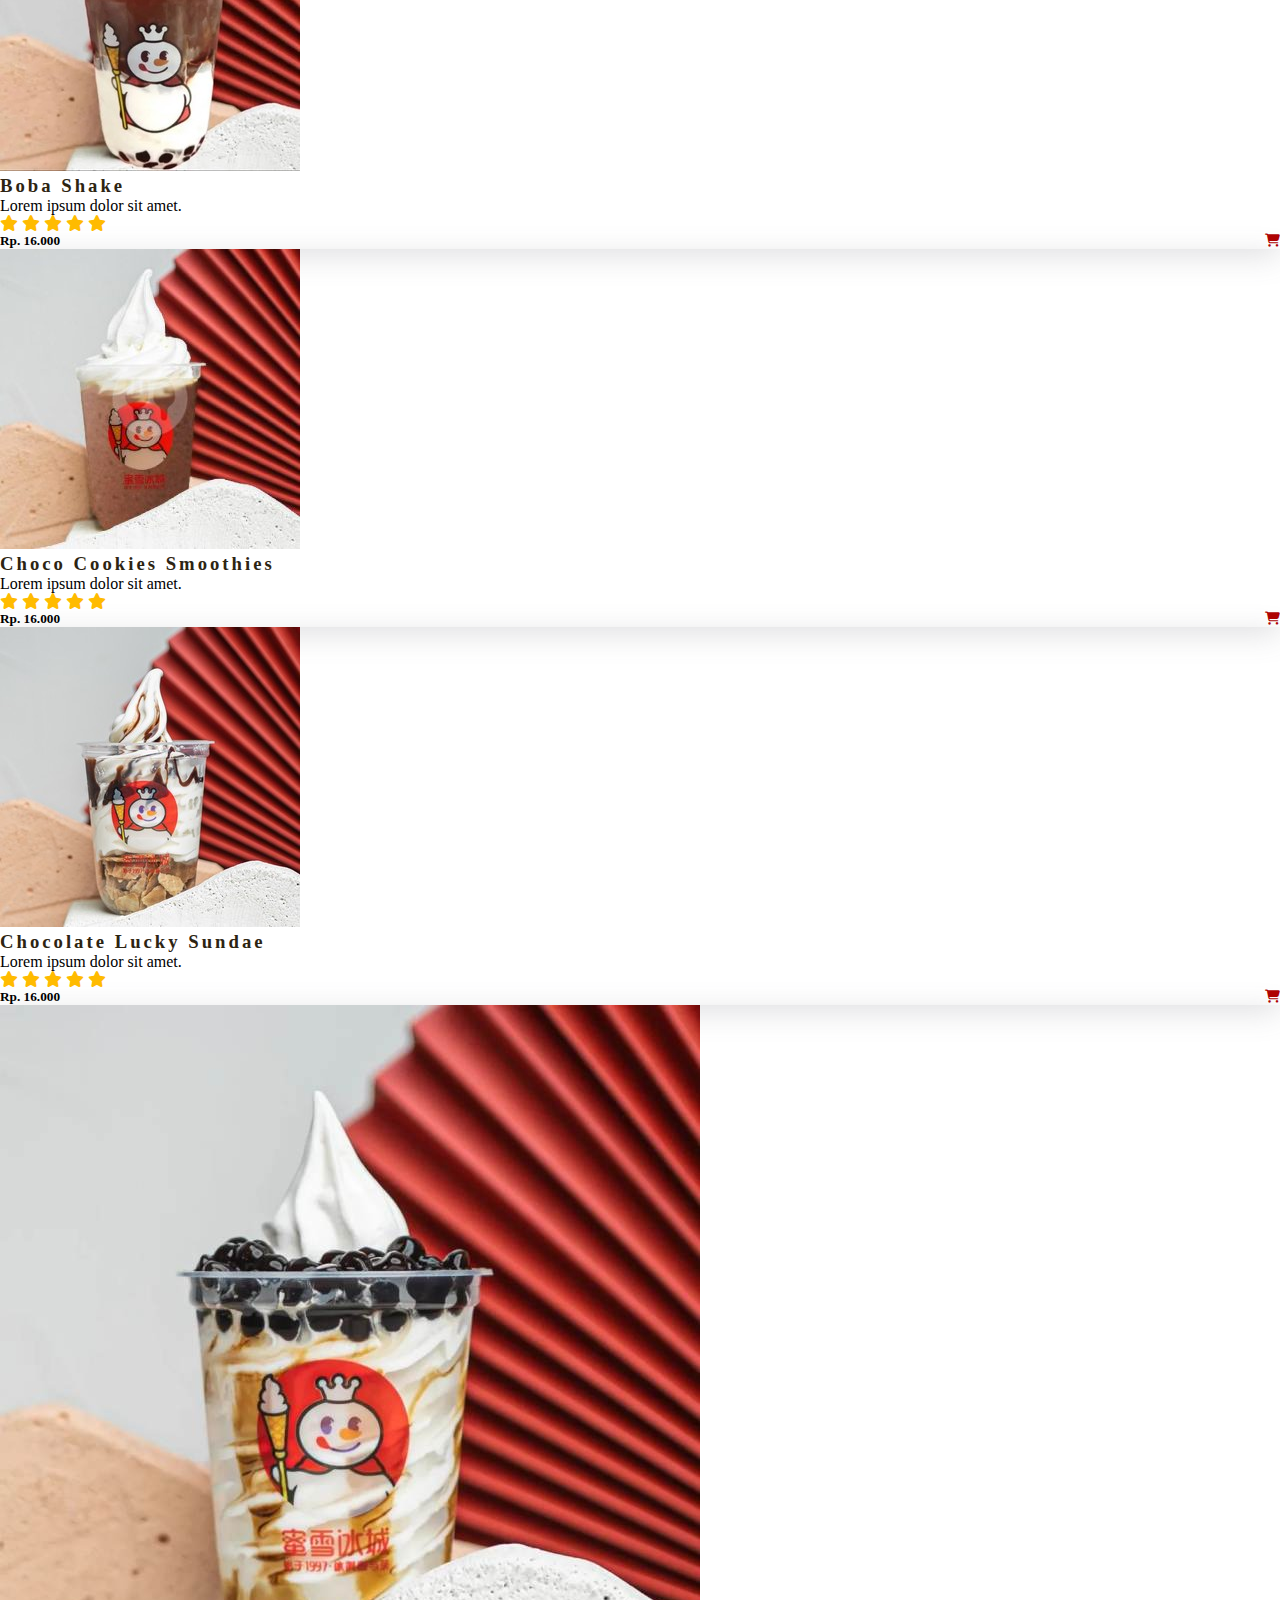
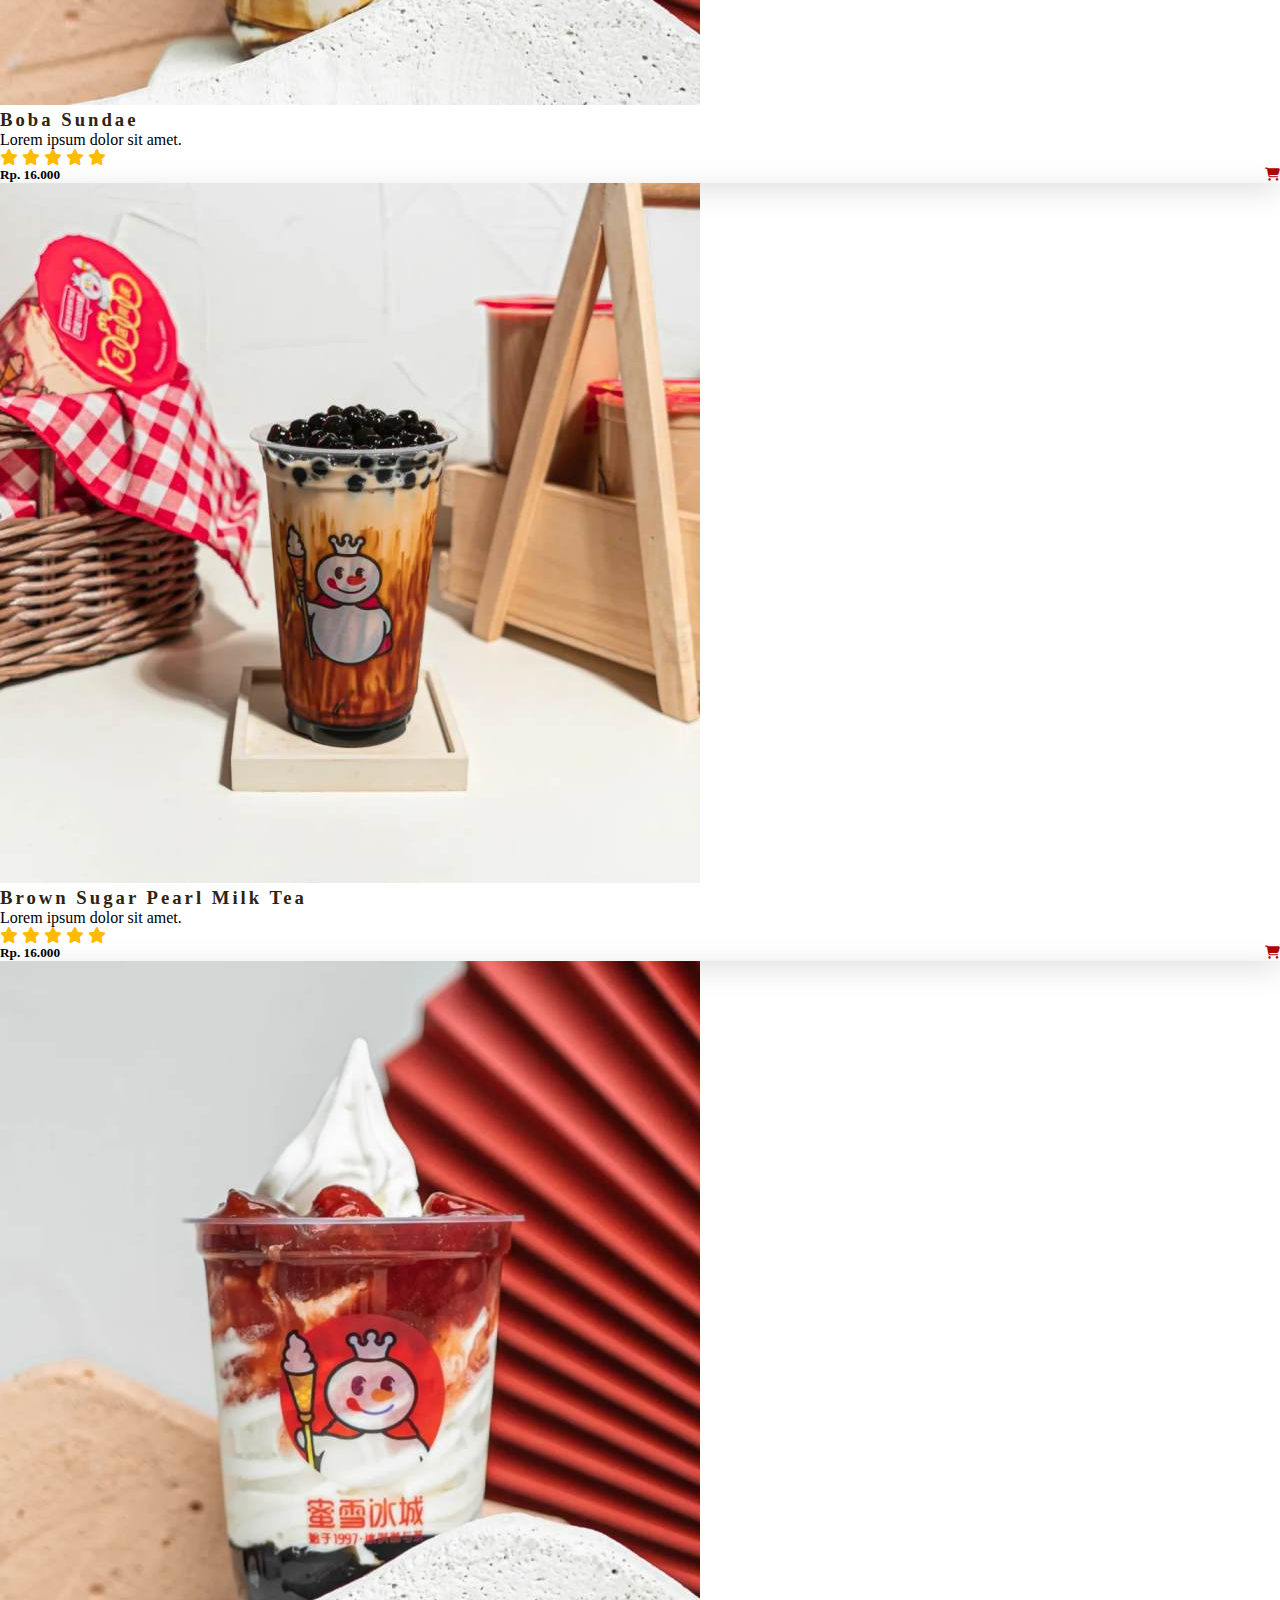
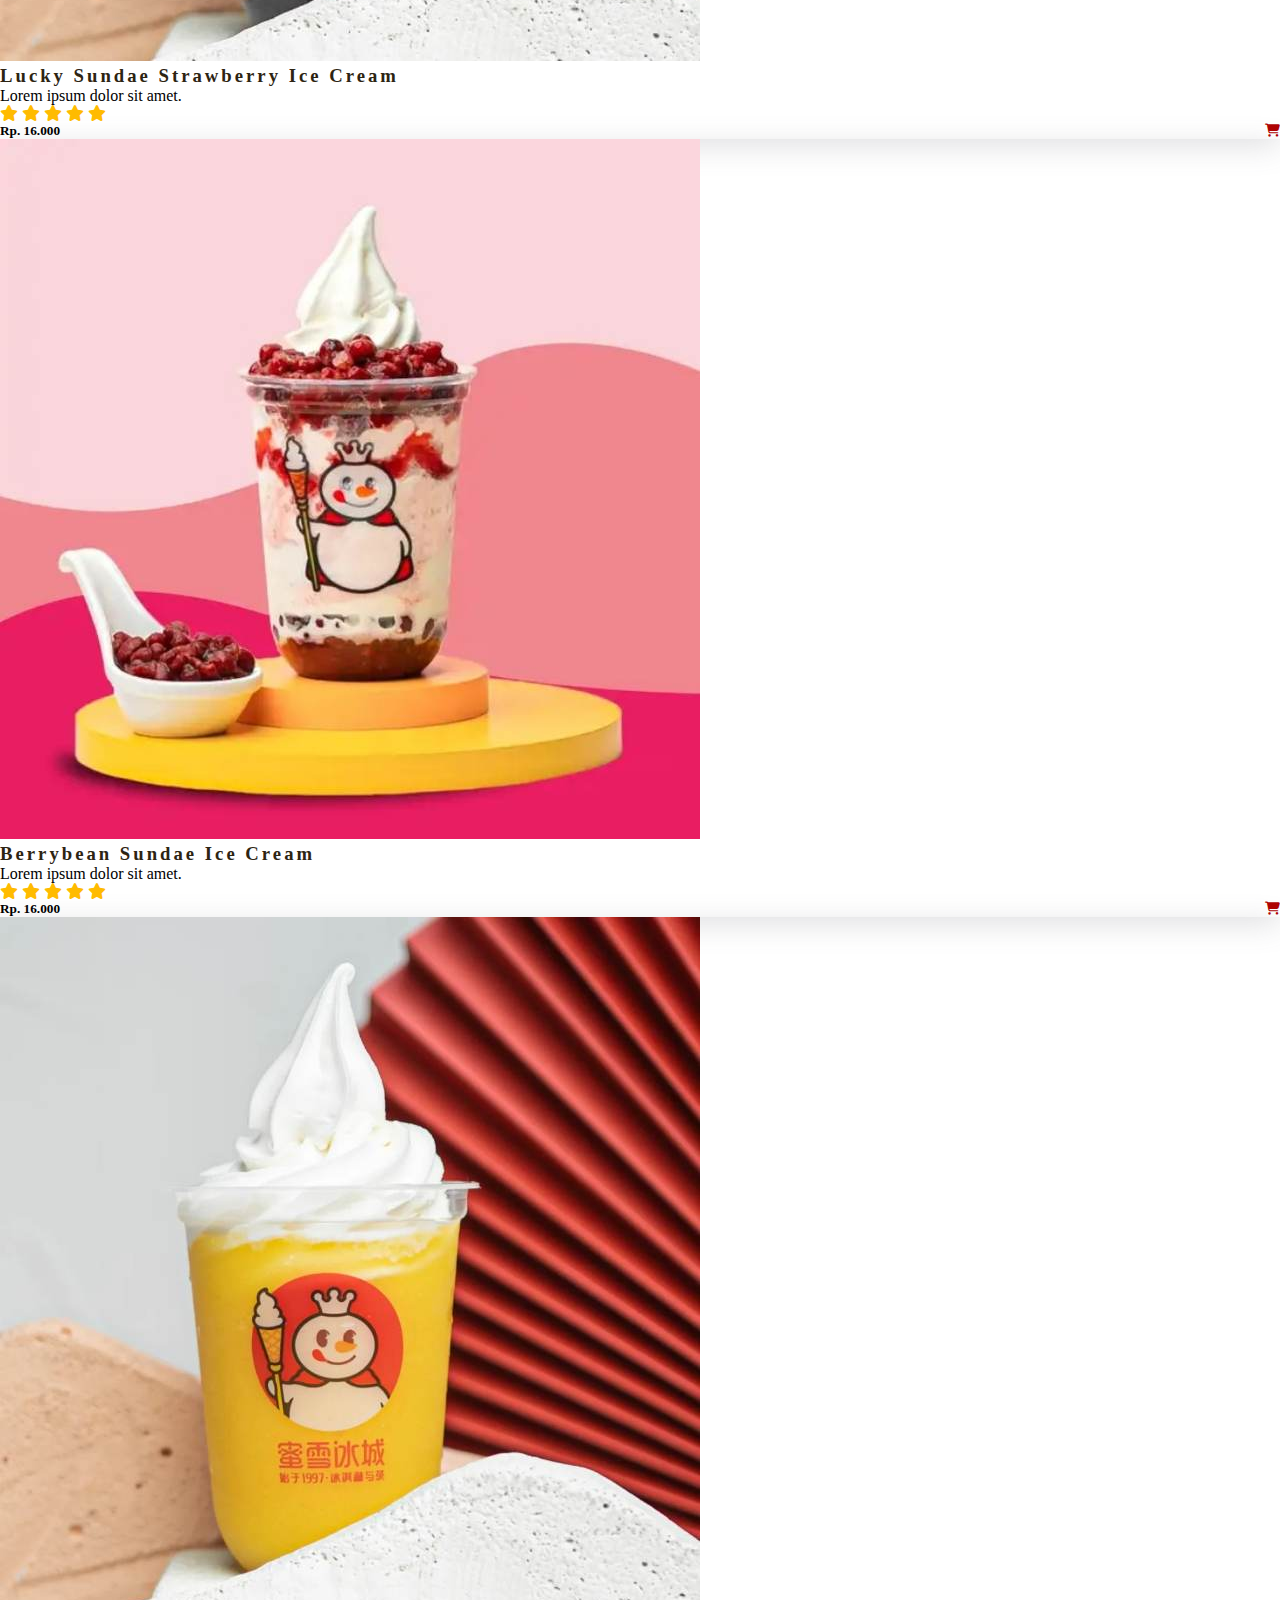
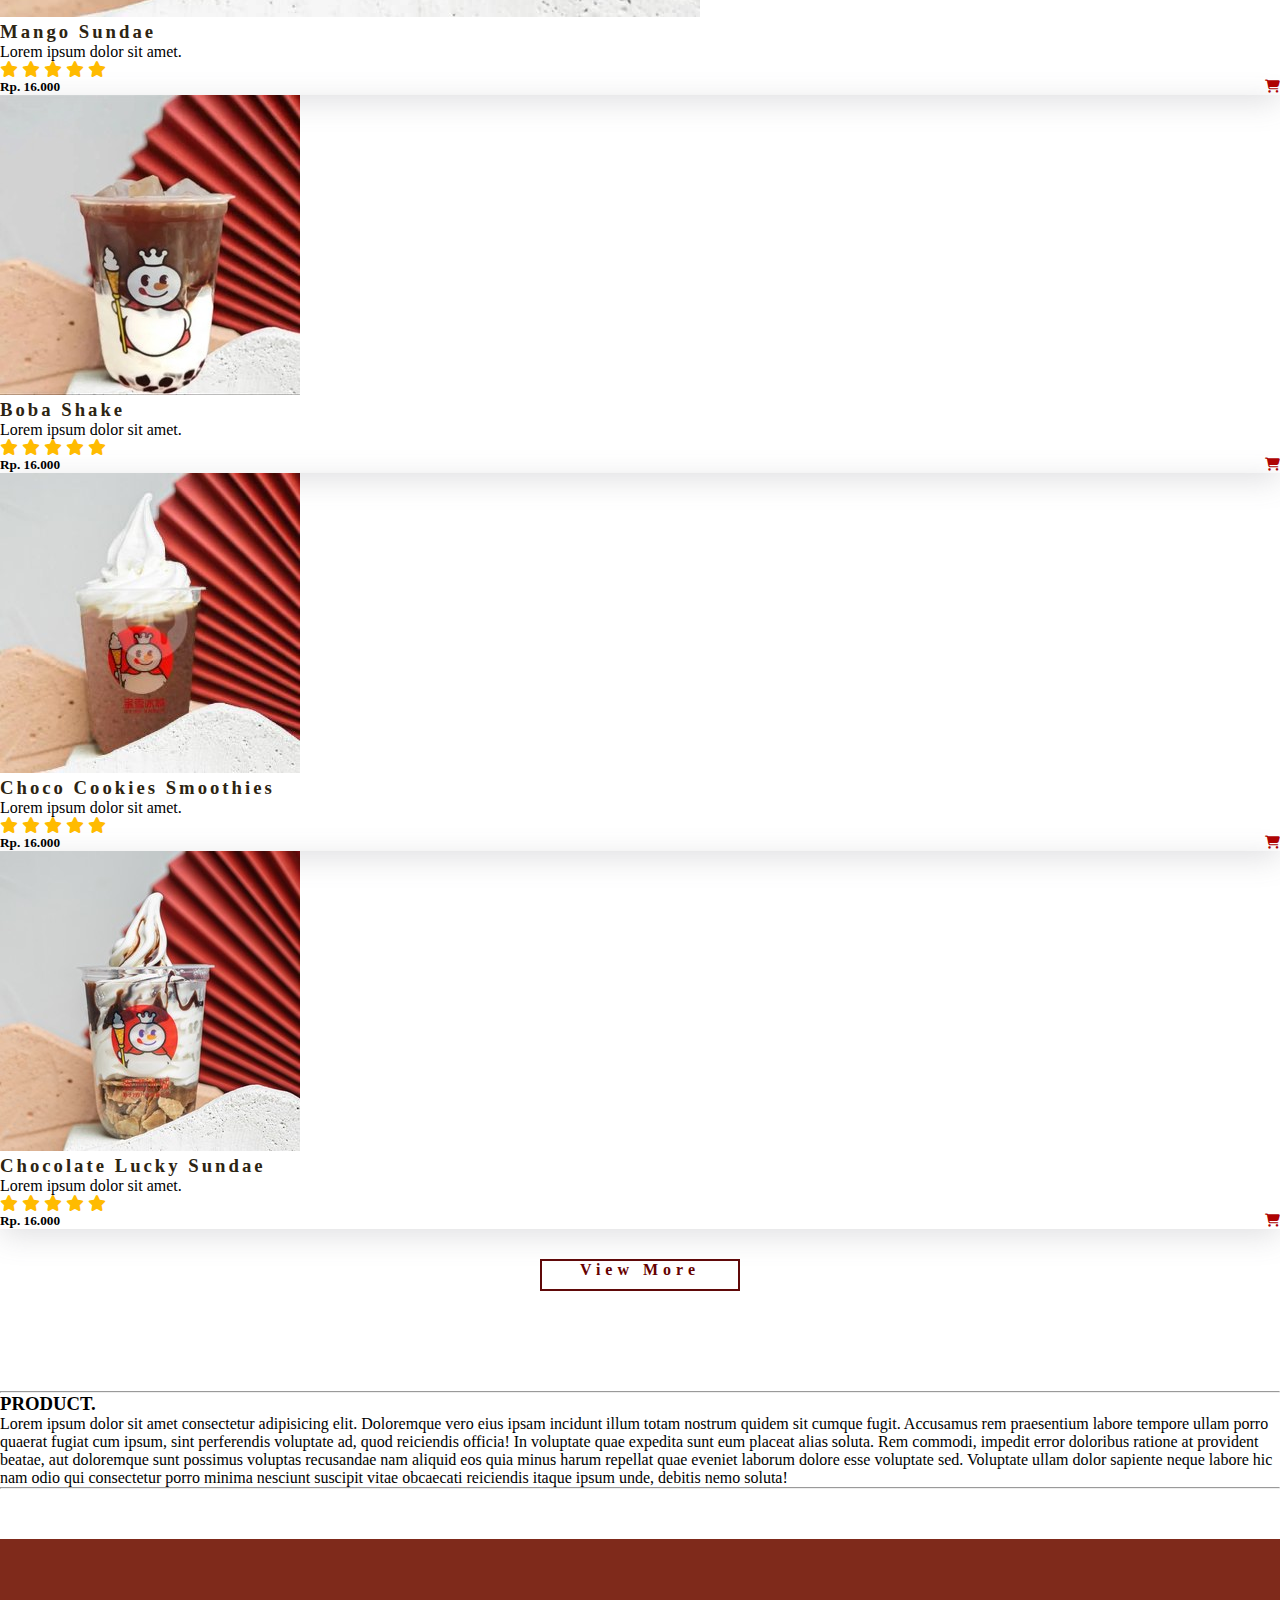
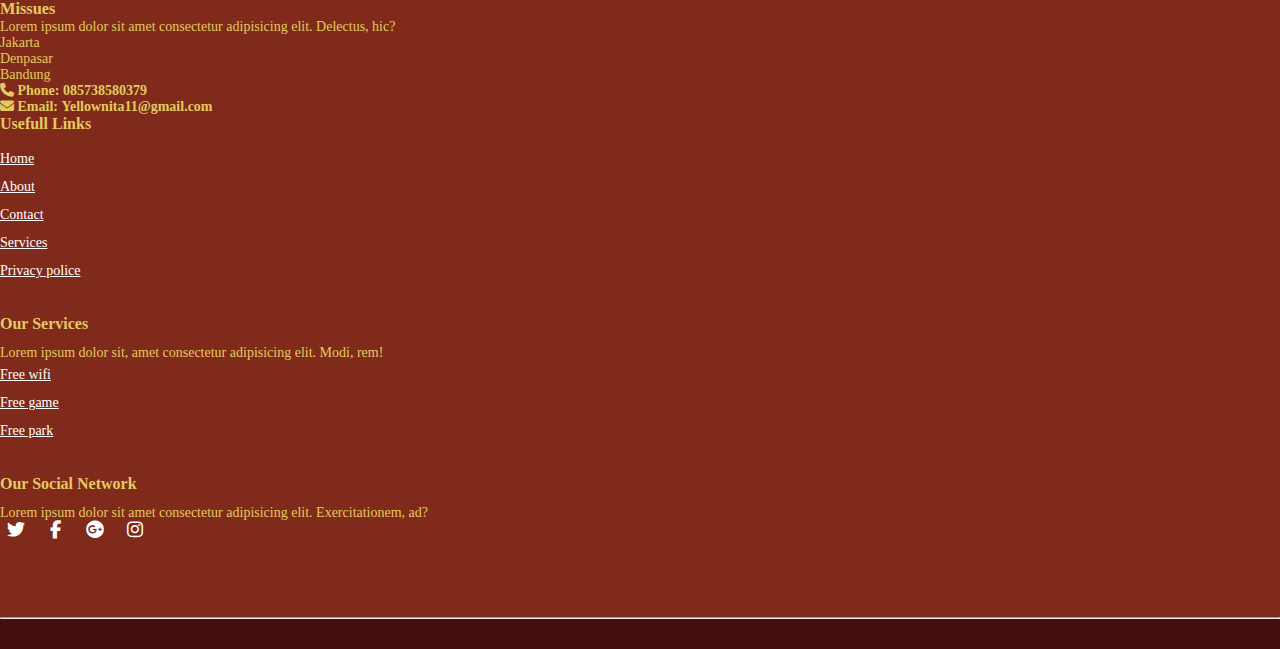
<file: clothe.html>
<!DOCTYPE html>
<html lang="en">
<head>
    <meta charset="UTF-8">
    <meta http-equiv="X-UA-Compatible" content="IE=edge">
    <meta name="viewport" content="width=device-width, initial-scale=1.0">
    <title>Fashion</title>
    <link rel="shortcut icon" type="image" href="./image/logo2.png">
    <link rel="stylesheet" href="style.css">
    <link rel="stylesheet" href="https://cdnjs.cloudflare.com/ajax/libs/font-awesome/6.2.0/css/all.min.css">
    <!-- bootstrap links -->
    <link href="https://cdn.jsdelivr.net/npm/bootstrap@5.0.2/dist/css/bootstrap.min.css" rel="stylesheet" integrity="sha384-EVSTQN3/azprG1Anm3QDgpJLIm9Nao0Yz1ztcQTwFspd3yD65VohhpuuCOmLASjC" crossorigin="anonymous">
    <!-- bootstrap links -->
    <!-- fonts links -->
    <link rel="preconnect" href="https://fonts.googleapis.com">
    <link rel="preconnect" href="https://fonts.gstatic.com" crossorigin>
    <link href="https://fonts.googleapis.com/css2?family=Roboto:wght@500&display=swap" rel="stylesheet">
    <!-- fonts links -->
</head>
<body>

    <!-- top navbar -->
   
    <!-- top navbar -->

        <!-- navbar -->
        <!-- navbar -->
        <nav class="navbar navbar-expand-lg" id="navbar">
            <div class="container-fluid">
              <a class="navbar-brand" href="#"><img src="./image/Desain_tanpa_judul__2_-removebg-preview.png" alt="" height="85px" ></a>
              <button class="navbar-toggler" type="button" data-bs-toggle="collapse" data-bs-target="#navbarSupportedContent" aria-controls="navbarSupportedContent" aria-expanded="false" aria-label="Toggle navigation">
                <span><i class="fa-solid fa-bars" style="color: rgb(0, 0, 0);"></i></span>
              </button>
              <div class="collapse navbar-collapse" id="navbarSupportedContent">
                <ul class="navbar-nav me-auto mb-2 mb-lg-0">
                  <li class="nav-item">
                    <a class="nav-link active" aria-current="page" href="index.html">Home</a>
                  </li>
                  <li class="nav-item">
                    <a class="nav-link" href="clothe.html">Menu</a>
                  </li>
                  
                  <li class="nav-item">
                    <a class="nav-link" href="about.html">About Us</a>
                  </li>
                <li class="nav-item">
                    <a class="nav-link" href="contact.html">Contact Us</a>
                  </li>
                </ul>
               
                <form class="d-flex">
                  <input class="form-control me-2" type="search" placeholder="Search" aria-label="Search">
                  <button class="btn btn-outline-success" type="submit" id="search-btn">Search</button>
                </form>
              </div>
            </div>
          </nav>
        <!-- navbar -->





        
    

    <!-- banner -->
    <div class="banner2">
        <div class="content2">
            <h1>Get More Product</h1>
            <p>Lorem ipsum dolor sit amet consectetur adipisicing elit. Tempora, animi?</p>
            <div id="bannerbtn2"><button>SHOP NOW</button></div>
        </div>
    </div>
    <!-- banner -->

    <!-- product cards -->
    
    <!-- product cards -->
    <div class="container" id="product-cards">
        <div class="row" style="margin-top: 30px;">
            <div class="col-md-3 py-3 py-md-0">
                <div class="card">
                    <img src="./image/21e89f58-0f3d-4f62-af5e-af05cfd55909.jpg" alt="">
                    <div class="card-body">
                        <h3>Boba Sundae</h3>
                        <p>Lorem ipsum dolor sit amet.</p>
                        <div class="star">
                            <i class="fas fa-star checked"></i>
                            <i class="fas fa-star checked"></i>
                            <i class="fas fa-star checked"></i>
                            <i class="fas fa-star checked"></i>
                            <i class="fas fa-star checked"></i>
                        </div>
                        <h5>Rp. 16.000<strike></strike> <span><i class="fa-solid fa-cart-shopping"></i></span></h5>
                    </div>
                </div>
            </div>
            <div class="col-md-3 py-3 py-md-0">
                <div class="card">
                    <img src="./image/25a9af30-0181-43a3-9ec9-f01de248b60e.jpg" alt="">
                    <div class="card-body">
                        <h3>Brown Sugar Pearl Milk Tea</h3>
                        <p>Lorem ipsum dolor sit amet.</p>
                        <div class="star">
                            <i class="fas fa-star checked"></i>
                            <i class="fas fa-star checked"></i>
                            <i class="fas fa-star checked"></i>
                            <i class="fas fa-star checked"></i>
                            <i class="fas fa-star checked"></i>
                        </div>
                        <h5>Rp. 16.000<strike></strike> <span><i class="fa-solid fa-cart-shopping"></i></span></h5>
                    </div>
                </div>
            </div>
            <div class="col-md-3 py-3 py-md-0">
                <div class="card">
                    <img src="./image/3ca33b1e-beab-4c66-a3ce-b02c5ff431af.jpg" alt="">
                    <div class="card-body">
                        <h3>Lucky Sundae Strawberry Ice Cream</h3>
                        <p>Lorem ipsum dolor sit amet.</p>
                        <div class="star">
                            <i class="fas fa-star checked"></i>
                            <i class="fas fa-star checked"></i>
                            <i class="fas fa-star checked"></i>
                            <i class="fas fa-star checked"></i>
                            <i class="fas fa-star checked"></i>
                        </div>
                        <h5>Rp. 16.000<strike></strike> <span><i class="fa-solid fa-cart-shopping"></i></span></h5>
                    </div>
                </div>
            </div>
            <div class="col-md-3 py-3 py-md-0">
                <div class="card">
                    <img src="./image/5c3fe4bf-4204-436a-a205-676b0620e96d.jpg" alt="">
                    <div class="card-body">
                        <h3>Berrybean Sundae Ice Cream</h3>
                        <p>Lorem ipsum dolor sit amet.</p>
                        <div class="star">
                            <i class="fas fa-star checked"></i>
                            <i class="fas fa-star checked"></i>
                            <i class="fas fa-star checked"></i>
                            <i class="fas fa-star checked"></i>
                            <i class="fas fa-star checked"></i>
                        </div>
                        <h5>Rp. 16.000<strike></strike> <span><i class="fa-solid fa-cart-shopping"></i></span></h5>
                    </div>
                </div>
            </div>
            <div class="col-md-3 py-3 py-md-0">
                <div class="card">
                    <img src="./image/887c8a06-ac86-4774-b625-14238c600085.jpg" alt="">
                    <div class="card-body">
                        <h3>Mango Sundae</h3>
                        <p>Lorem ipsum dolor sit amet.</p>
                        <div class="star">
                            <i class="fas fa-star checked"></i>
                            <i class="fas fa-star checked"></i>
                            <i class="fas fa-star checked"></i>
                            <i class="fas fa-star checked"></i>
                            <i class="fas fa-star checked"></i>
                        </div>
                        <h5>Rp. 16.000<strike></strike> <span><i class="fa-solid fa-cart-shopping"></i></span></h5>
                    </div>
                </div>
            </div>
            <div class="col-md-3 py-3 py-md-0">
                <div class="card">
                    <img src="./image/Boba-Shake.jpg" alt="">
                    <div class="card-body">
                        <h3>Boba Shake</h3>
                        <p>Lorem ipsum dolor sit amet.</p>
                        <div class="star">
                            <i class="fas fa-star checked"></i>
                            <i class="fas fa-star checked"></i>
                            <i class="fas fa-star checked"></i>
                            <i class="fas fa-star checked"></i>
                            <i class="fas fa-star checked"></i>
                        </div>
                        <h5>Rp. 16.000<strike></strike> <span><i class="fa-solid fa-cart-shopping"></i></span></h5>
                    </div>
                </div>
            </div>
            <div class="col-md-3 py-3 py-md-0">
                <div class="card">
                    <img src="./image/Chocolate-Cookies-Smoothies-with-Ice-Cream-300x300.jpg" alt="">
                    <div class="card-body">
                        <h3>Choco Cookies Smoothies</h3>
                        <p>Lorem ipsum dolor sit amet.</p>
                        <div class="star">
                            <i class="fas fa-star checked"></i>
                            <i class="fas fa-star checked"></i>
                            <i class="fas fa-star checked"></i>
                            <i class="fas fa-star checked"></i>
                            <i class="fas fa-star checked"></i>
                        </div>
                        <h5>Rp. 16.000 <strike></strike> <span><i class="fa-solid fa-cart-shopping"></i></span></h5>
                    </div>
                </div>
            </div>
            <div class="col-md-3 py-3 py-md-0">
                <div class="card">
                    <img src="./image/Chocolate-Lucky-Sundae.jpg" alt="">
                    <div class="card-body">
                        <h3>Chocolate Lucky Sundae</h3>
                        <p>Lorem ipsum dolor sit amet.</p>
                        <div class="star">
                            <i class="fas fa-star checked"></i>
                            <i class="fas fa-star checked"></i>
                            <i class="fas fa-star checked"></i>
                            <i class="fas fa-star checked"></i>
                            <i class="fas fa-star checked"></i>
                        </div>
                        <h5>Rp. 16.000<strike></strike> <span><i class="fa-solid fa-cart-shopping"></i></span></h5>
                    </div>
                </div>
            </div>
            <div class="col-md-3 py-3 py-md-0">
                <div class="card">
                    <img src="./image/21e89f58-0f3d-4f62-af5e-af05cfd55909.jpg" alt="">
                    <div class="card-body">
                        <h3>Boba Sundae</h3>
                        <p>Lorem ipsum dolor sit amet.</p>
                        <div class="star">
                            <i class="fas fa-star checked"></i>
                            <i class="fas fa-star checked"></i>
                            <i class="fas fa-star checked"></i>
                            <i class="fas fa-star checked"></i>
                            <i class="fas fa-star checked"></i>
                        </div>
                        <h5>Rp. 16.000<strike></strike> <span><i class="fa-solid fa-cart-shopping"></i></span></h5>
                    </div>
                </div>
            </div>
            <div class="col-md-3 py-3 py-md-0">
                <div class="card">
                    <img src="./image/25a9af30-0181-43a3-9ec9-f01de248b60e.jpg" alt="">
                    <div class="card-body">
                        <h3>Brown Sugar Pearl Milk Tea</h3>
                        <p>Lorem ipsum dolor sit amet.</p>
                        <div class="star">
                            <i class="fas fa-star checked"></i>
                            <i class="fas fa-star checked"></i>
                            <i class="fas fa-star checked"></i>
                            <i class="fas fa-star checked"></i>
                            <i class="fas fa-star checked"></i>
                        </div>
                        <h5>Rp. 16.000<strike></strike> <span><i class="fa-solid fa-cart-shopping"></i></span></h5>
                    </div>
                </div>
            </div>
            <div class="col-md-3 py-3 py-md-0">
                <div class="card">
                    <img src="./image/3ca33b1e-beab-4c66-a3ce-b02c5ff431af.jpg" alt="">
                    <div class="card-body">
                        <h3>Lucky Sundae Strawberry Ice Cream</h3>
                        <p>Lorem ipsum dolor sit amet.</p>
                        <div class="star">
                            <i class="fas fa-star checked"></i>
                            <i class="fas fa-star checked"></i>
                            <i class="fas fa-star checked"></i>
                            <i class="fas fa-star checked"></i>
                            <i class="fas fa-star checked"></i>
                        </div>
                        <h5>Rp. 16.000<strike></strike> <span><i class="fa-solid fa-cart-shopping"></i></span></h5>
                    </div>
                </div>
            </div>
            <div class="col-md-3 py-3 py-md-0">
                <div class="card">
                    <img src="./image/5c3fe4bf-4204-436a-a205-676b0620e96d.jpg" alt="">
                    <div class="card-body">
                        <h3>Berrybean Sundae Ice Cream</h3>
                        <p>Lorem ipsum dolor sit amet.</p>
                        <div class="star">
                            <i class="fas fa-star checked"></i>
                            <i class="fas fa-star checked"></i>
                            <i class="fas fa-star checked"></i>
                            <i class="fas fa-star checked"></i>
                            <i class="fas fa-star checked"></i>
                        </div>
                        <h5>Rp. 16.000<strike></strike> <span><i class="fa-solid fa-cart-shopping"></i></span></h5>
                    </div>
                </div>
            </div>
            <div class="col-md-3 py-3 py-md-0">
                <div class="card">
                    <img src="./image/887c8a06-ac86-4774-b625-14238c600085.jpg" alt="">
                    <div class="card-body">
                        <h3>Mango Sundae</h3>
                        <p>Lorem ipsum dolor sit amet.</p>
                        <div class="star">
                            <i class="fas fa-star checked"></i>
                            <i class="fas fa-star checked"></i>
                            <i class="fas fa-star checked"></i>
                            <i class="fas fa-star checked"></i>
                            <i class="fas fa-star checked"></i>
                        </div>
                        <h5>Rp. 16.000<strike></strike> <span><i class="fa-solid fa-cart-shopping"></i></span></h5>
                    </div>
                </div>
            </div>
            <div class="col-md-3 py-3 py-md-0">
                <div class="card">
                    <img src="./image/Boba-Shake.jpg" alt="">
                    <div class="card-body">
                        <h3>Boba Shake</h3>
                        <p>Lorem ipsum dolor sit amet.</p>
                        <div class="star">
                            <i class="fas fa-star checked"></i>
                            <i class="fas fa-star checked"></i>
                            <i class="fas fa-star checked"></i>
                            <i class="fas fa-star checked"></i>
                            <i class="fas fa-star checked"></i>
                        </div>
                        <h5>Rp. 16.000<strike></strike> <span><i class="fa-solid fa-cart-shopping"></i></span></h5>
                    </div>
                </div>
            </div>
            <div class="col-md-3 py-3 py-md-0">
                <div class="card">
                    <img src="./image/Chocolate-Cookies-Smoothies-with-Ice-Cream-300x300.jpg" alt="">
                    <div class="card-body">
                        <h3>Choco Cookies Smoothies</h3>
                        <p>Lorem ipsum dolor sit amet.</p>
                        <div class="star">
                            <i class="fas fa-star checked"></i>
                            <i class="fas fa-star checked"></i>
                            <i class="fas fa-star checked"></i>
                            <i class="fas fa-star checked"></i>
                            <i class="fas fa-star checked"></i>
                        </div>
                        <h5>Rp. 16.000 <strike></strike> <span><i class="fa-solid fa-cart-shopping"></i></span></h5>
                    </div>
                </div>
            </div>
            <div class="col-md-3 py-3 py-md-0">
                <div class="card">
                    <img src="./image/Chocolate-Lucky-Sundae.jpg" alt="">
                    <div class="card-body">
                        <h3>Chocolate Lucky Sundae</h3>
                        <p>Lorem ipsum dolor sit amet.</p>
                        <div class="star">
                            <i class="fas fa-star checked"></i>
                            <i class="fas fa-star checked"></i>
                            <i class="fas fa-star checked"></i>
                            <i class="fas fa-star checked"></i>
                            <i class="fas fa-star checked"></i>
                        </div>
                        <h5>Rp. 16.000<strike></strike> <span><i class="fa-solid fa-cart-shopping"></i></span></h5>
                    </div>
                </div>
            </div>
        </div>
        <a href="clothe.html" id="viewmorebtn">View More</a>
    </div>
    <!-- product cards -->














   

    <!-- product -->
    <div class="container" style="margin-top: 100px;">
    <hr>
</div>
<div class="container">
    <h3 style="font-weight: bold;">PRODUCT.</h3>
    <p>Lorem ipsum dolor sit amet consectetur adipisicing elit. Doloremque vero eius ipsam incidunt illum totam nostrum quidem sit cumque fugit. Accusamus rem praesentium labore tempore ullam porro quaerat fugiat cum ipsum, sint perferendis voluptate ad, quod reiciendis officia! In voluptate quae expedita sunt eum placeat alias soluta. Rem commodi, impedit error doloribus ratione at provident beatae, aut doloremque sunt possimus voluptas recusandae nam aliquid eos quia minus harum repellat quae eveniet laborum dolore esse voluptate sed. Voluptate ullam dolor sapiente neque labore hic nam odio qui consectetur porro minima nesciunt suscipit vitae obcaecati reiciendis itaque ipsum unde, debitis nemo soluta!</p>

    <hr>
</div>
    <!-- product -->





<!-- footer -->
<footer id="footer" style="margin-top: 50px;">
    <div class="footer-top">
        <div class="container">
            <div class="row">
                <div class="col-lg-3 col-md-6 footer-content">
                    <h3>Missues</h3>
                    <p>Lorem ipsum dolor sit amet consectetur adipisicing elit. Delectus, hic?</p>
                    <p>
                        Jakarta<br>
                        Denpasar <br>
                        Bandung <br>
                    </p>
                    <strong><i class="fas fa-phone"></i> Phone: <strong>085738580379</strong></strong><br>
                    <strong><i class="fa-solid fa-envelope"></i> Email: <strong>Yellownita11@gmail.com</strong></strong>
                </div>
                <div class="col-lg-3 col-md-6 footer-links">
                    <h4>Usefull Links</h4>
                    <ul>
    
                      <li><a href="index.html">Home</a></li>
                      <li><a href="about.html">About</a></li>
                      <li><a href="contact.html">Contact</a></li>
                      <li><a href="#">Services</a></li>
                      <li><a href="#">Privacy police</a></li>
                    </ul>
                </div>
                <div class="col-lg-3 col-md-6 footer-links">
                    <h4>Our Services</h4>
                    <p>Lorem ipsum dolor sit, amet consectetur adipisicing elit. Modi, rem!</p>
                    <ul>
                        <li><a href="#">Free wifi</a></li>
                        <li><a href="#">Free game</a></li>
                        <li><a href="#">Free park</a></li>
                    </ul>
                </div>
                <div class="col-lg-3 col-md-6 footer-links">
                    <h4>Our Social Network</h4>
                    <p>Lorem ipsum dolor sit amet consectetur adipisicing elit. Exercitationem, ad?</p>
                    <div class="socail-links mt-3">
                        <a href="#" class="twiiter"><i class="fa-brands fa-twitter"></i></a>
                        <a href="#" class="twiiter"><i class="fa-brands fa-facebook-f"></i></a>
                        <a href="#" class="twiiter"><i class="fa-brands fa-google-plus"></i></a>
                        <a href="#" class="twiiter"><i class="fa-brands fa-instagram"></i></a>
                        
                    </div>
                </div>
            </div>
        </div>
    </div>
    <hr>
     
    </footer>
    <!-- footer -->

<a href="#" class="arrow"><i><img src="./image/up-arrow.png" alt="" width="50px"></i></a>

    <script src="https://cdn.jsdelivr.net/npm/bootstrap@5.0.2/dist/js/bootstrap.bundle.min.js" integrity="sha384-MrcW6ZMFYlzcLA8Nl+NtUVF0sA7MsXsP1UyJoMp4YLEuNSfAP+JcXn/tWtIaxVXM" crossorigin="anonymous"></script>

</body>
</html>
</file>
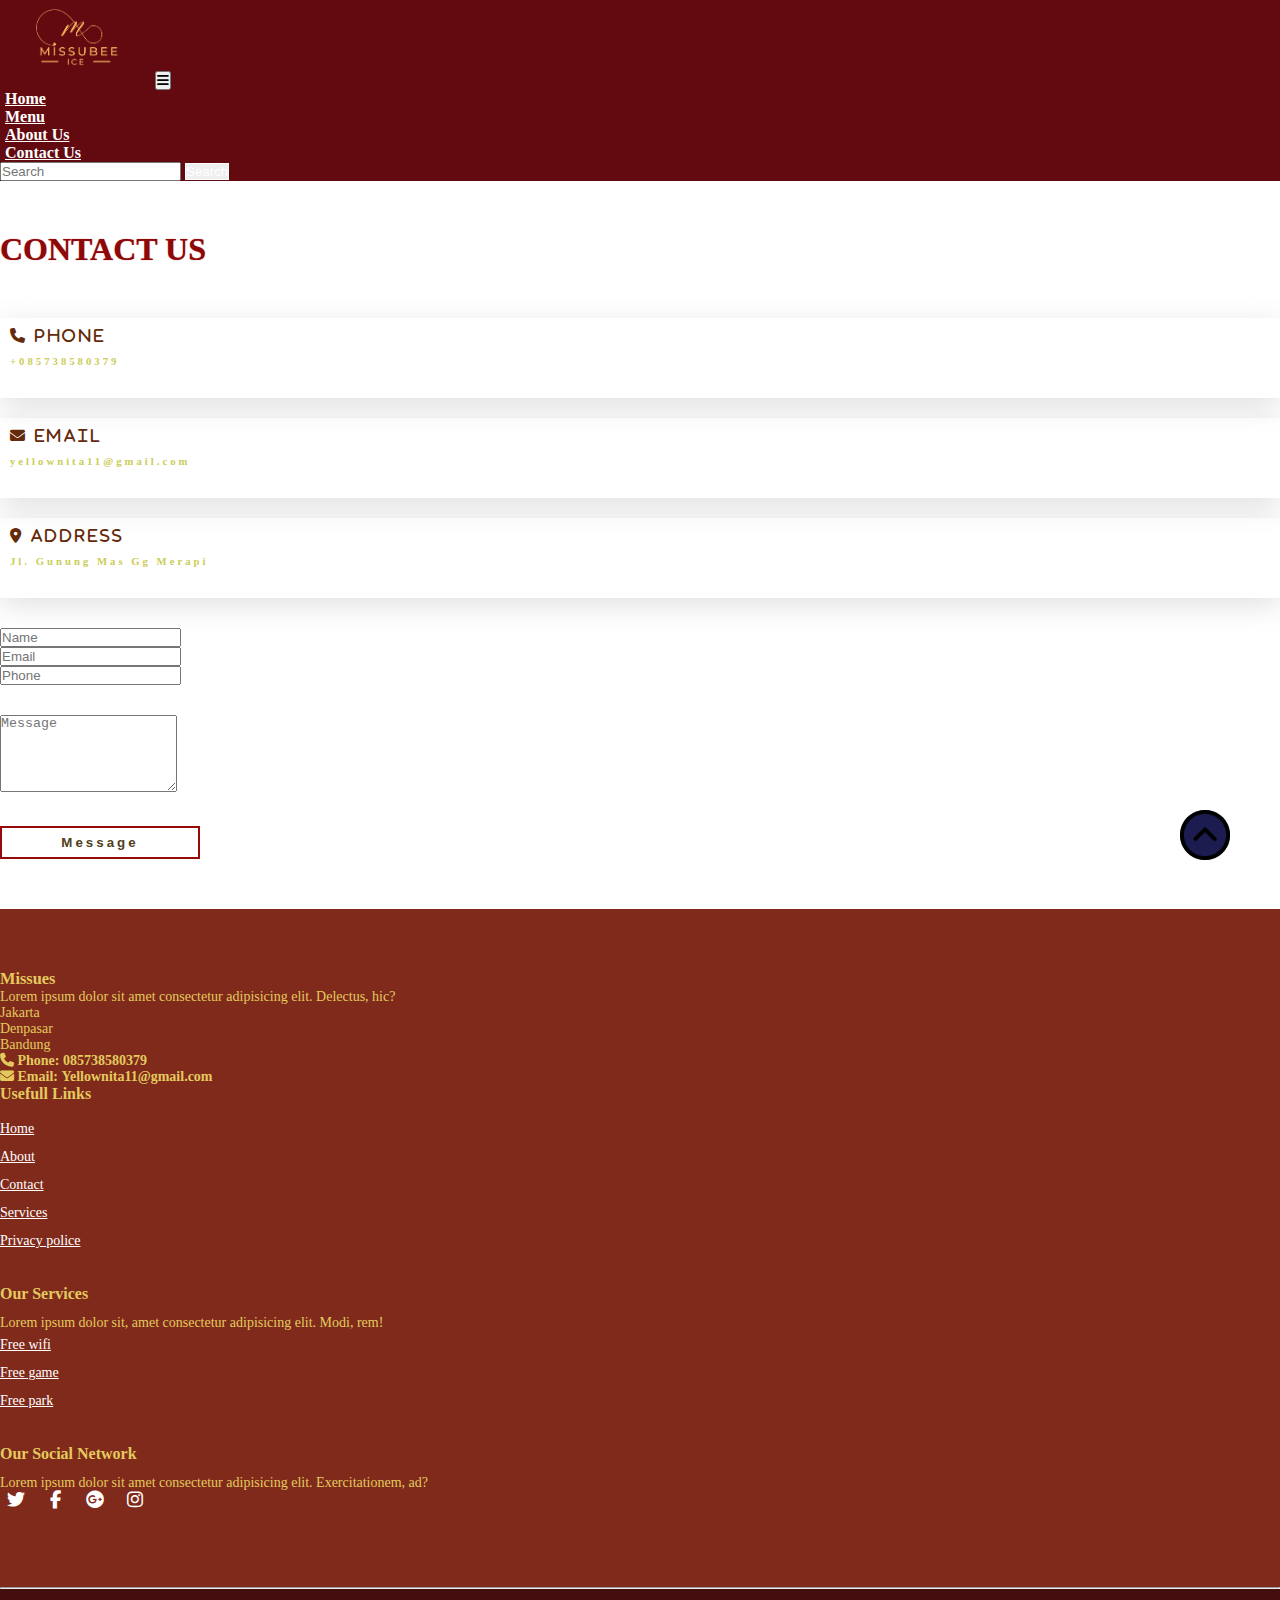
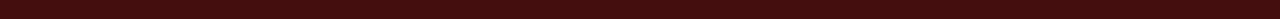
<file: contact.html>
<!DOCTYPE html>
<html lang="en">
<head>
    <meta charset="UTF-8">
    <meta http-equiv="X-UA-Compatible" content="IE=edge">
    <meta name="viewport" content="width=device-width, initial-scale=1.0">
    <title>Fashion</title>
    <link rel="shortcut icon" type="image" href="./image/logo2.png">
    <link rel="stylesheet" href="style.css">
    <link rel="stylesheet" href="https://cdnjs.cloudflare.com/ajax/libs/font-awesome/6.2.0/css/all.min.css">
    <!-- bootstrap links -->
    <link href="https://cdn.jsdelivr.net/npm/bootstrap@5.0.2/dist/css/bootstrap.min.css" rel="stylesheet" integrity="sha384-EVSTQN3/azprG1Anm3QDgpJLIm9Nao0Yz1ztcQTwFspd3yD65VohhpuuCOmLASjC" crossorigin="anonymous">
    <!-- bootstrap links -->
    <!-- fonts links -->
    <link rel="preconnect" href="https://fonts.googleapis.com">
    <link rel="preconnect" href="https://fonts.gstatic.com" crossorigin>
    <link href="https://fonts.googleapis.com/css2?family=Roboto:wght@500&display=swap" rel="stylesheet">
    <!-- fonts links -->
</head>
<body>

    <!-- top navbar -->
   
    <!-- top navbar -->

        <!-- navbar -->
      <!-- navbar -->
      <nav class="navbar navbar-expand-lg" id="navbar">
        <div class="container-fluid">
          <a class="navbar-brand" href="#"><img src="./image/Desain_tanpa_judul__2_-removebg-preview.png" alt="" height="85px" ></a>
          <button class="navbar-toggler" type="button" data-bs-toggle="collapse" data-bs-target="#navbarSupportedContent" aria-controls="navbarSupportedContent" aria-expanded="false" aria-label="Toggle navigation">
            <span><i class="fa-solid fa-bars" style="color: rgb(0, 0, 0);"></i></span>
          </button>
          <div class="collapse navbar-collapse" id="navbarSupportedContent">
            <ul class="navbar-nav me-auto mb-2 mb-lg-0">
              <li class="nav-item">
                <a class="nav-link active" aria-current="page" href="index.html">Home</a>
              </li>
              <li class="nav-item">
                <a class="nav-link" href="clothe.html">Menu</a>
              </li>
              
              <li class="nav-item">
                <a class="nav-link" href="about.html">About Us</a>
              </li>
            <li class="nav-item">
                <a class="nav-link" href="contact.html">Contact Us</a>
              </li>
            </ul>
           
            <form class="d-flex">
              <input class="form-control me-2" type="search" placeholder="Search" aria-label="Search">
              <button class="btn btn-outline-success" type="submit" id="search-btn">Search</button>
            </form>
          </div>
        </div>
      </nav>
    <!-- navbar -->

        <!-- contact -->
        <div class="container" id="contact">
            <h1 class="text-center">CONTACT US</h1>
            <div class="row" style="margin-top: 50px;">
                <div class="col-md-4 py-3 py-md-0">
                    <div class="card">
                        <i class="fas fa-phone"> Phone</i>
                        <h6>+085738580379</h6>
                    </div>
                </div>
                <div class="col-md-4 py-3 py-md-0">
                    <div class="card">
                        <i class="fa-solid fa-envelope"> Email</i>
                        <h6>yellownita11@gmail.com</h6>
                    </div>
                </div>
                <div class="col-md-4 py-3 py-md-0">
                    <div class="card">
                        <i class="fa-solid fa-location-dot"> Address</i>
                        <h6>Jl. Gunung Mas Gg Merapi </h6>
                    </div>
                </div>
            </div>

            <div class="row" style="margin-top: 30px;">
                <div class="col-md-4 py-3 py-md-0">
                    <input type="text" class="form-control form-control" placeholder="Name">
                </div>
                <div class="col-md-4 py-3 py-md-0">
                    <input type="text" class="form-control form-control" placeholder="Email">
                </div>
                <div class="col-md-4 py-3 py-md-0">
                    <input type="number" class="form-control form-control" placeholder="Phone">
                </div>
               <div class="form-group" style="margin-top: 30px;">
                <textarea class="form-control" id=""rows="5" placeholder="Message"></textarea>
            </div>
            <div id="messagebtn" class="text-center"><button>Message</button></div>
            </div>
        </div>
        <!-- contact -->









<!-- footer -->
<footer id="footer" style="margin-top: 50px;">
    <div class="footer-top">
        <div class="container">
            <div class="row">
                <div class="col-lg-3 col-md-6 footer-content">
                    <h3>Missues</h3>
                    <p>Lorem ipsum dolor sit amet consectetur adipisicing elit. Delectus, hic?</p>
                    <p>
                        Jakarta<br>
                        Denpasar <br>
                        Bandung <br>
                    </p>
                    <strong><i class="fas fa-phone"></i> Phone: <strong>085738580379</strong></strong><br>
                    <strong><i class="fa-solid fa-envelope"></i> Email: <strong>Yellownita11@gmail.com</strong></strong>
                </div>
                <div class="col-lg-3 col-md-6 footer-links">
                    <h4>Usefull Links</h4>
                    <ul>
    
                      <li><a href="index.html">Home</a></li>
                      <li><a href="about.html">About</a></li>
                      <li><a href="contact.html">Contact</a></li>
                      <li><a href="#">Services</a></li>
                      <li><a href="#">Privacy police</a></li>
                    </ul>
                </div>
                <div class="col-lg-3 col-md-6 footer-links">
                    <h4>Our Services</h4>
                    <p>Lorem ipsum dolor sit, amet consectetur adipisicing elit. Modi, rem!</p>
                    <ul>
                        <li><a href="#">Free wifi</a></li>
                        <li><a href="#">Free game</a></li>
                        <li><a href="#">Free park</a></li>
                    </ul>
                </div>
                <div class="col-lg-3 col-md-6 footer-links">
                    <h4>Our Social Network</h4>
                    <p>Lorem ipsum dolor sit amet consectetur adipisicing elit. Exercitationem, ad?</p>
                    <div class="socail-links mt-3">
                        <a href="#" class="twiiter"><i class="fa-brands fa-twitter"></i></a>
                        <a href="#" class="twiiter"><i class="fa-brands fa-facebook-f"></i></a>
                        <a href="#" class="twiiter"><i class="fa-brands fa-google-plus"></i></a>
                        <a href="#" class="twiiter"><i class="fa-brands fa-instagram"></i></a>
                        
                    </div>
                </div>
            </div>
        </div>
    </div>
    <hr>
     
    </footer>
    <!-- footer -->

<a href="#" class="arrow"><i><img src="./image/up-arrow.png" alt="" width="50px"></i></a>

    <script src="https://cdn.jsdelivr.net/npm/bootstrap@5.0.2/dist/js/bootstrap.bundle.min.js" integrity="sha384-MrcW6ZMFYlzcLA8Nl+NtUVF0sA7MsXsP1UyJoMp4YLEuNSfAP+JcXn/tWtIaxVXM" crossorigin="anonymous"></script>

</body>
</html>
</file>
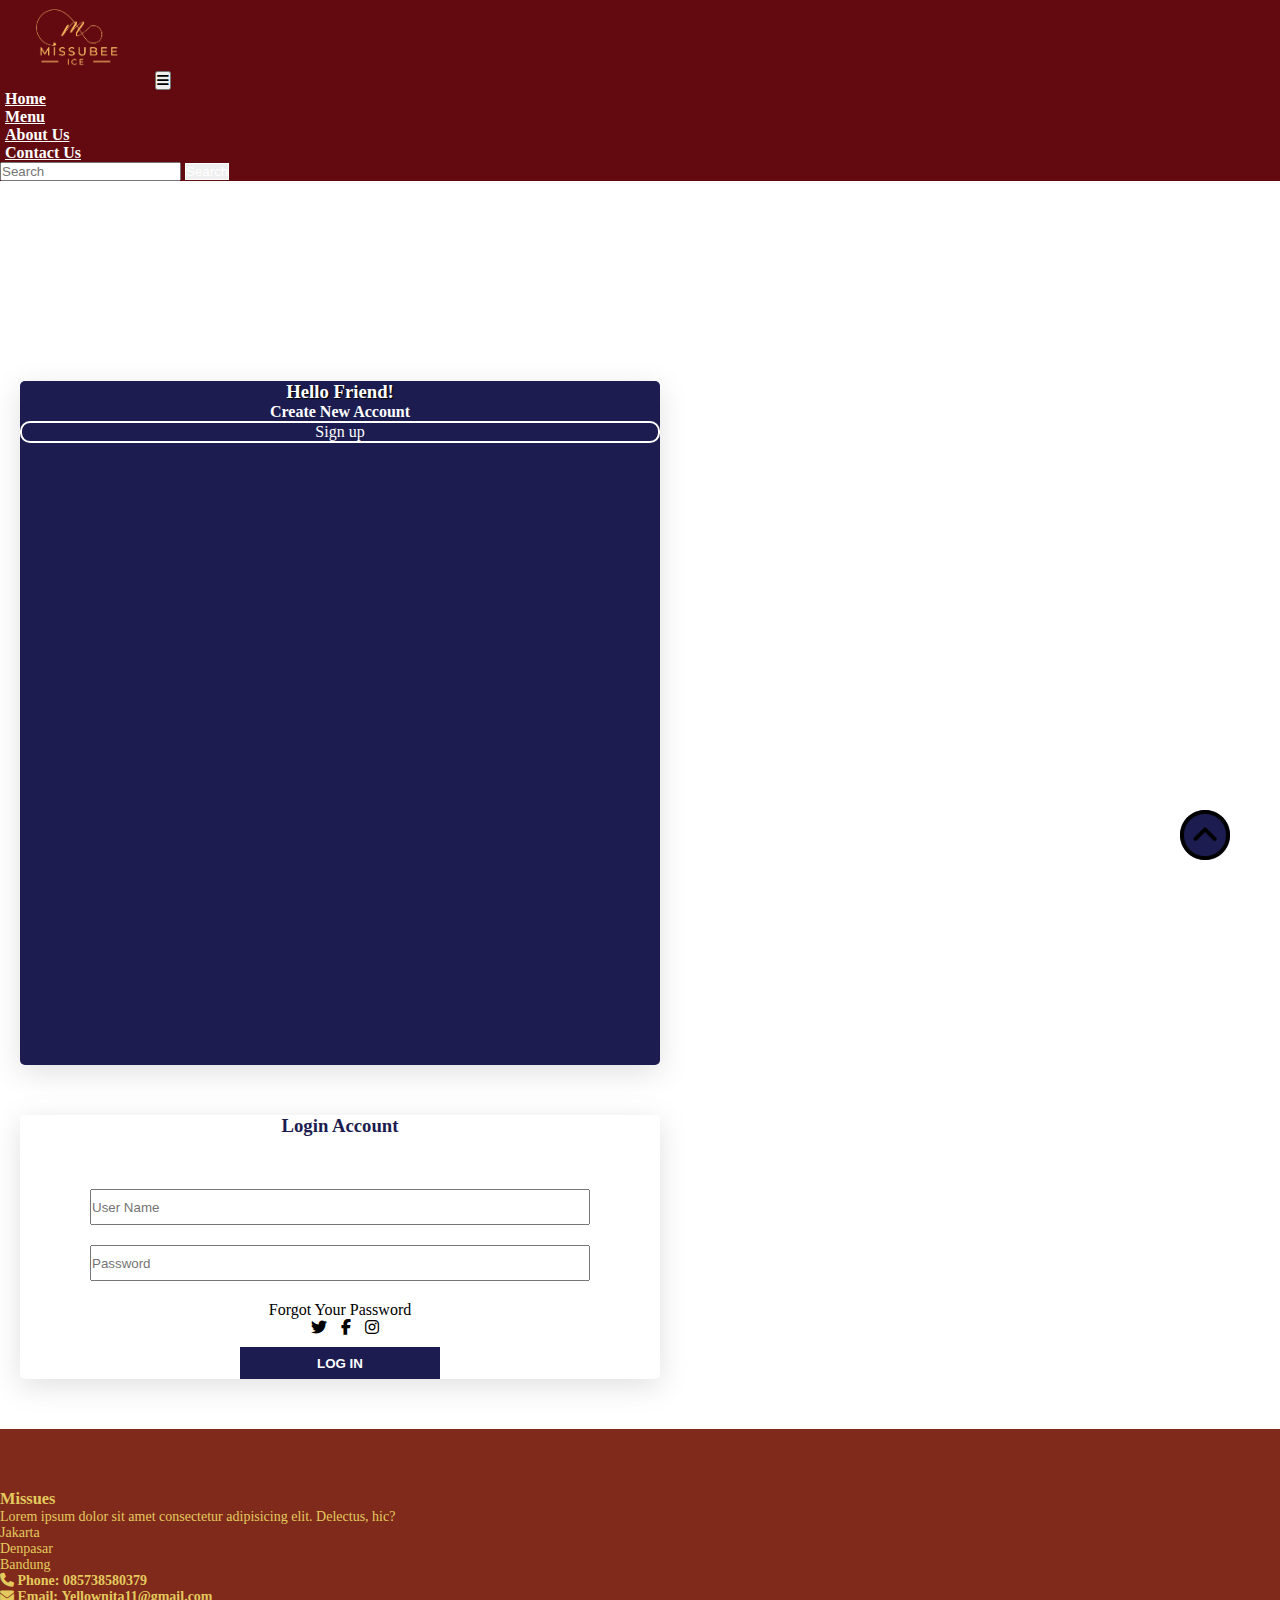
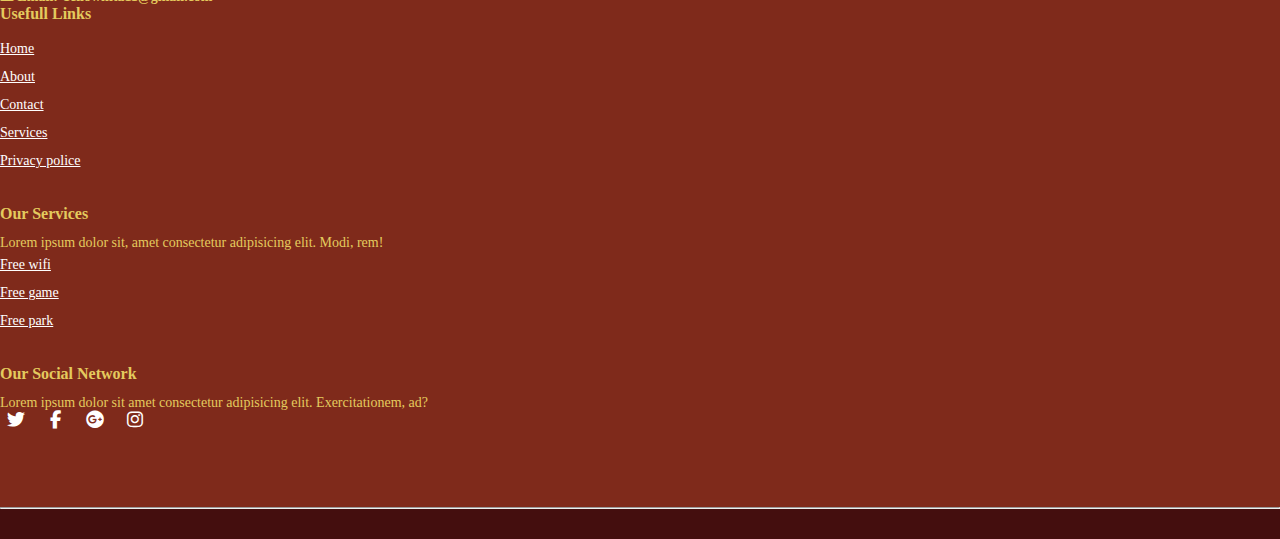
<file: login.html>
<!DOCTYPE html>
<html lang="en">
<head>
    <meta charset="UTF-8">
    <meta http-equiv="X-UA-Compatible" content="IE=edge">
    <meta name="viewport" content="width=device-width, initial-scale=1.0">
    <title>Fashion</title>
    <link rel="shortcut icon" type="image" href="./image/logo2.png">
    <link rel="stylesheet" href="style.css">
    <link rel="stylesheet" href="https://cdnjs.cloudflare.com/ajax/libs/font-awesome/6.2.0/css/all.min.css">
    <!-- bootstrap links -->
    <link href="https://cdn.jsdelivr.net/npm/bootstrap@5.0.2/dist/css/bootstrap.min.css" rel="stylesheet" integrity="sha384-EVSTQN3/azprG1Anm3QDgpJLIm9Nao0Yz1ztcQTwFspd3yD65VohhpuuCOmLASjC" crossorigin="anonymous">
    <!-- bootstrap links -->
    <!-- fonts links -->
    <link rel="preconnect" href="https://fonts.googleapis.com">
    <link rel="preconnect" href="https://fonts.gstatic.com" crossorigin>
    <link href="https://fonts.googleapis.com/css2?family=Roboto:wght@500&display=swap" rel="stylesheet">
    <!-- fonts links -->
</head>
<body>

    <!-- top navbar -->
    
    <!-- top navbar -->

        <!-- navbar -->
        <!-- navbar -->
        <nav class="navbar navbar-expand-lg" id="navbar">
          <div class="container-fluid">
            <a class="navbar-brand" href="#"><img src="./image/Desain_tanpa_judul__2_-removebg-preview.png" alt="" height="85px" ></a>
            <button class="navbar-toggler" type="button" data-bs-toggle="collapse" data-bs-target="#navbarSupportedContent" aria-controls="navbarSupportedContent" aria-expanded="false" aria-label="Toggle navigation">
              <span><i class="fa-solid fa-bars" style="color: rgb(0, 0, 0);"></i></span>
            </button>
            <div class="collapse navbar-collapse" id="navbarSupportedContent">
              <ul class="navbar-nav me-auto mb-2 mb-lg-0">
                <li class="nav-item">
                  <a class="nav-link active" aria-current="page" href="index.html">Home</a>
                </li>
                <li class="nav-item">
                  <a class="nav-link" href="clothe.html">Menu</a>
                </li>
                
                <li class="nav-item">
                  <a class="nav-link" href="about.html">About Us</a>
                </li>
              <li class="nav-item">
                  <a class="nav-link" href="contact.html">Contact Us</a>
                </li>
              </ul>
             
              <form class="d-flex">
                <input class="form-control me-2" type="search" placeholder="Search" aria-label="Search">
                <button class="btn btn-outline-success" type="submit" id="search-btn">Search</button>
              </form>
            </div>
          </div>
        </nav>
      <!-- navbar -->
        <!-- navbar -->


        <!-- login -->
        <div class="container login">
            <div class="row">
                <div class="col-md-4" id="side1">
                    <h3>Hello Friend!</h3>
                    <p>Create New Account</p>
                    <div id="btn"><a href="signup.html">Sign up</a></div>
                </div>
                <div class="col-md-8" id="side2">
                    <h3>Login Account</h3>
                    <div class="inp">
                        <input type="text" placeholder="User Name" required>
                        <input type="text" placeholder="Password" required>
                    </div>
                    <p>Forgot Your Password</p>
                    <div class="icons">
                        <i class="fa-brands fa-twitter"></i>
                        <i class="fa-brands fa-facebook-f"></i>
                        <i class="fa-brands fa-instagram"></i>
                    </div>
                    <div id="login"><button>LOG IN</button></div>
                </div>
            </div>
        </div>
        <!-- login -->









<!-- footer -->
<footer id="footer" style="margin-top: 50px;">
  <div class="footer-top">
      <div class="container">
          <div class="row">
              <div class="col-lg-3 col-md-6 footer-content">
                  <h3>Missues</h3>
                  <p>Lorem ipsum dolor sit amet consectetur adipisicing elit. Delectus, hic?</p>
                  <p>
                      Jakarta<br>
                      Denpasar <br>
                      Bandung <br>
                  </p>
                  <strong><i class="fas fa-phone"></i> Phone: <strong>085738580379</strong></strong><br>
                  <strong><i class="fa-solid fa-envelope"></i> Email: <strong>Yellownita11@gmail.com</strong></strong>
              </div>
              <div class="col-lg-3 col-md-6 footer-links">
                  <h4>Usefull Links</h4>
                  <ul>
  
                    <li><a href="index.html">Home</a></li>
                    <li><a href="about.html">About</a></li>
                    <li><a href="contact.html">Contact</a></li>
                    <li><a href="#">Services</a></li>
                    <li><a href="#">Privacy police</a></li>
                  </ul>
              </div>
              <div class="col-lg-3 col-md-6 footer-links">
                  <h4>Our Services</h4>
                  <p>Lorem ipsum dolor sit, amet consectetur adipisicing elit. Modi, rem!</p>
                  <ul>
                      <li><a href="#">Free wifi</a></li>
                      <li><a href="#">Free game</a></li>
                      <li><a href="#">Free park</a></li>
                  </ul>
              </div>
              <div class="col-lg-3 col-md-6 footer-links">
                  <h4>Our Social Network</h4>
                  <p>Lorem ipsum dolor sit amet consectetur adipisicing elit. Exercitationem, ad?</p>
                  <div class="socail-links mt-3">
                      <a href="#" class="twiiter"><i class="fa-brands fa-twitter"></i></a>
                      <a href="#" class="twiiter"><i class="fa-brands fa-facebook-f"></i></a>
                      <a href="#" class="twiiter"><i class="fa-brands fa-google-plus"></i></a>
                      <a href="#" class="twiiter"><i class="fa-brands fa-instagram"></i></a>
                      
                  </div>
              </div>
          </div>
      </div>
  </div>
  <hr>
   
  </footer>
  <!-- footer -->

<a href="#" class="arrow"><i><img src="./image/up-arrow.png" alt="" width="50px"></i></a>

    <script src="https://cdn.jsdelivr.net/npm/bootstrap@5.0.2/dist/js/bootstrap.bundle.min.js" integrity="sha384-MrcW6ZMFYlzcLA8Nl+NtUVF0sA7MsXsP1UyJoMp4YLEuNSfAP+JcXn/tWtIaxVXM" crossorigin="anonymous"></script>

</body>
</html>
</file>
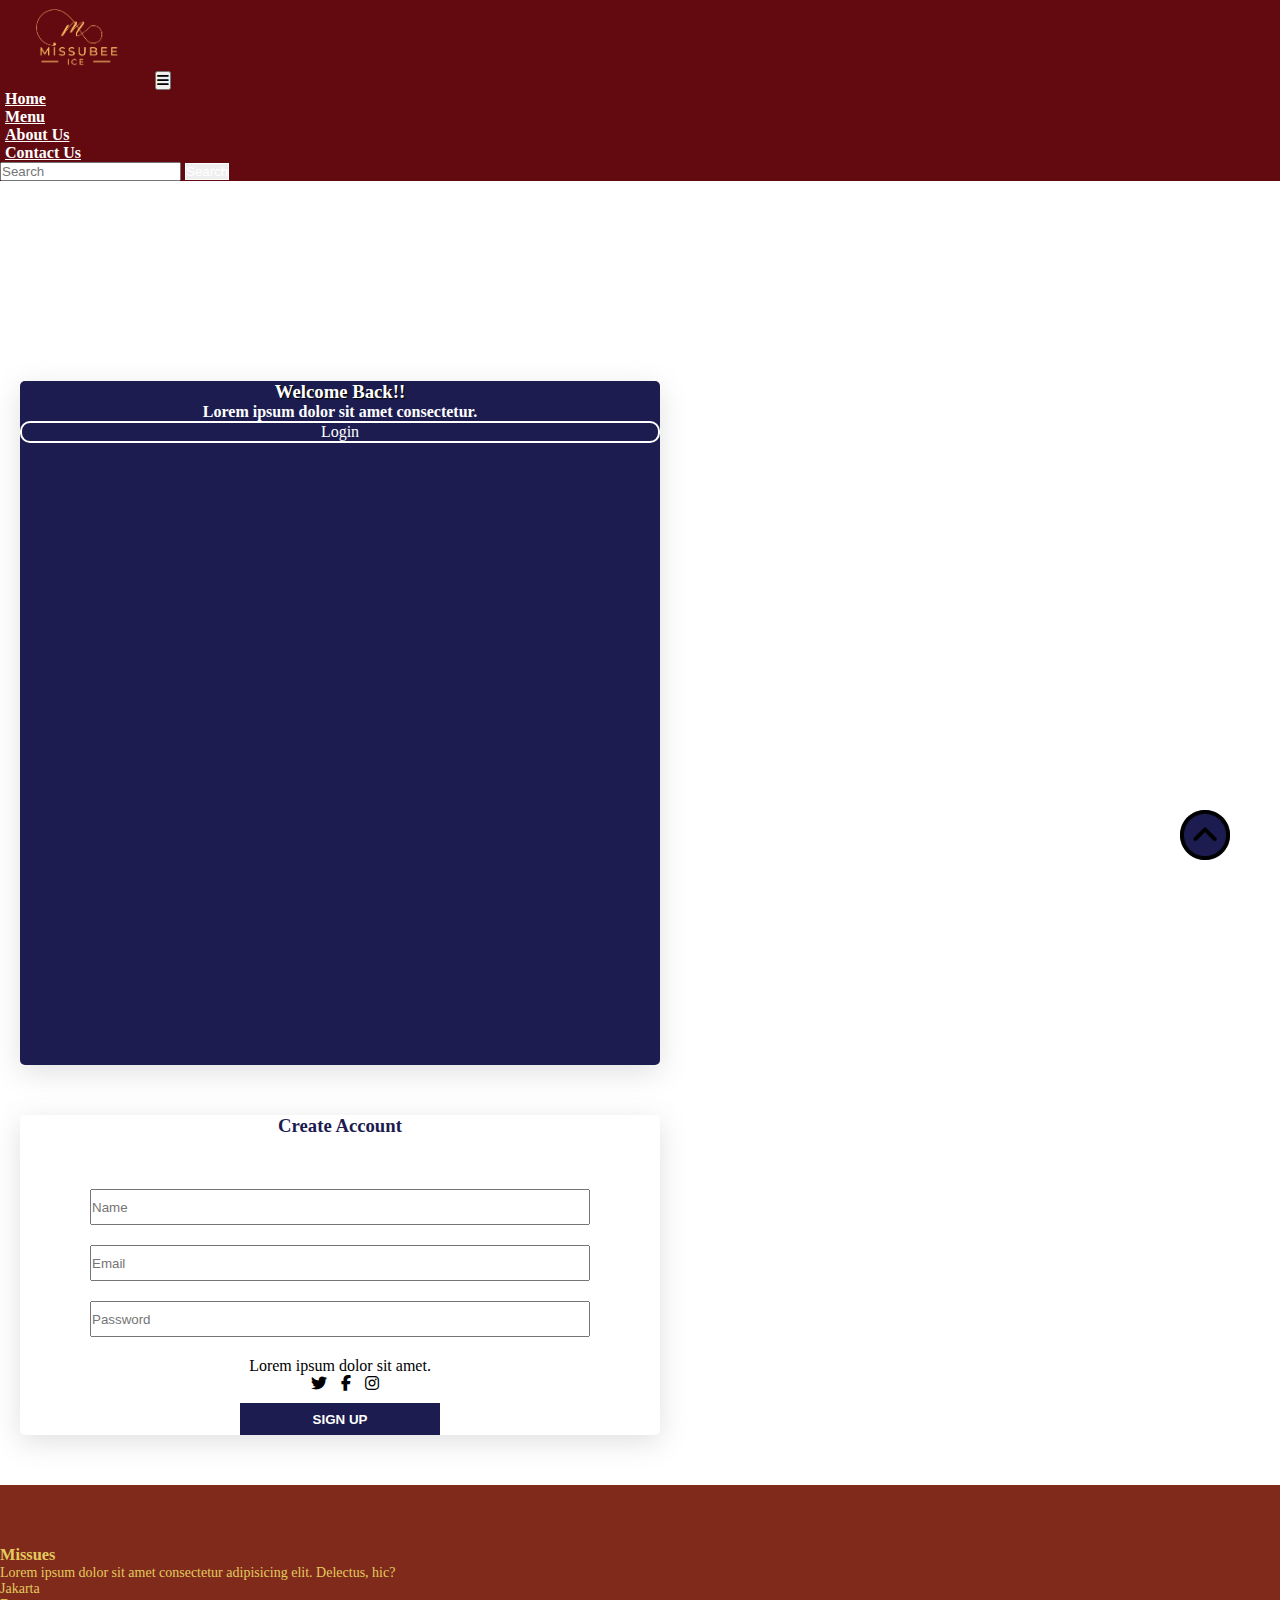
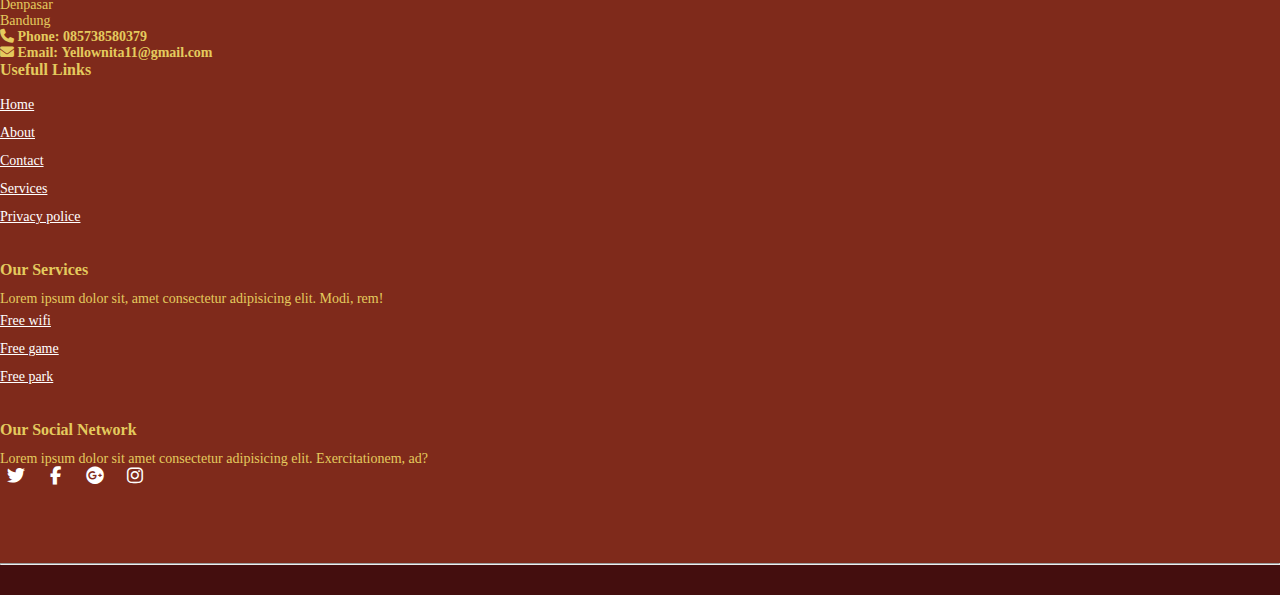
<file: signup.html>
<!DOCTYPE html>
<html lang="en">
<head>
    <meta charset="UTF-8">
    <meta http-equiv="X-UA-Compatible" content="IE=edge">
    <meta name="viewport" content="width=device-width, initial-scale=1.0">
    <title>Fashion</title>
    <link rel="shortcut icon" type="image" href="./image/logo2.png">
    <link rel="stylesheet" href="style.css">
    <link rel="stylesheet" href="https://cdnjs.cloudflare.com/ajax/libs/font-awesome/6.2.0/css/all.min.css">
    <!-- bootstrap links -->
    <link href="https://cdn.jsdelivr.net/npm/bootstrap@5.0.2/dist/css/bootstrap.min.css" rel="stylesheet" integrity="sha384-EVSTQN3/azprG1Anm3QDgpJLIm9Nao0Yz1ztcQTwFspd3yD65VohhpuuCOmLASjC" crossorigin="anonymous">
    <!-- bootstrap links -->
    <!-- fonts links -->
    <link rel="preconnect" href="https://fonts.googleapis.com">
    <link rel="preconnect" href="https://fonts.gstatic.com" crossorigin>
    <link href="https://fonts.googleapis.com/css2?family=Roboto:wght@500&display=swap" rel="stylesheet">
    <!-- fonts links -->
</head>
<body>

    <!-- top navbar -->
    
    <!-- top navbar -->

        <!-- navbar -->
        <!-- navbar -->
        <nav class="navbar navbar-expand-lg" id="navbar">
          <div class="container-fluid">
            <a class="navbar-brand" href="#"><img src="./image/Desain_tanpa_judul__2_-removebg-preview.png" alt="" height="85px" ></a>
            <button class="navbar-toggler" type="button" data-bs-toggle="collapse" data-bs-target="#navbarSupportedContent" aria-controls="navbarSupportedContent" aria-expanded="false" aria-label="Toggle navigation">
              <span><i class="fa-solid fa-bars" style="color: rgb(0, 0, 0);"></i></span>
            </button>
            <div class="collapse navbar-collapse" id="navbarSupportedContent">
              <ul class="navbar-nav me-auto mb-2 mb-lg-0">
                <li class="nav-item">
                  <a class="nav-link active" aria-current="page" href="index.html">Home</a>
                </li>
                <li class="nav-item">
                  <a class="nav-link" href="clothe.html">Menu</a>
                </li>
                
                <li class="nav-item">
                  <a class="nav-link" href="about.html">About Us</a>
                </li>
              <li class="nav-item">
                  <a class="nav-link" href="contact.html">Contact Us</a>
                </li>
              </ul>
             
              <form class="d-flex">
                <input class="form-control me-2" type="search" placeholder="Search" aria-label="Search">
                <button class="btn btn-outline-success" type="submit" id="search-btn">Search</button>
              </form>
            </div>
          </div>
        </nav>
      <!-- navbar -->
        <!-- navbar -->


        <!-- login -->
        <div class="container login">
            <div class="row">
                <div class="col-md-4" id="side1">
                    <h3>Welcome Back!!</h3>
                    <p>Lorem ipsum dolor sit amet consectetur.</p>
                    <div id="btn"><a href="login.html">Login</a></div>
                </div>
                <div class="col-md-8" id="side2">
                    <h3>Create Account</h3>
                    <div class="inp">
                        <input type="text" placeholder="Name" required>
                        <input type="email" placeholder="Email" required>
                        <input type="text" placeholder="Password" required>
                    </div>
                    <p>Lorem ipsum dolor sit amet.</p>
                    <div class="icons">
                        <i class="fa-brands fa-twitter"></i>
                        <i class="fa-brands fa-facebook-f"></i>
                        <i class="fa-brands fa-instagram"></i>
                    </div>
                    <div id="login"><button>SIGN UP</button></div>
                </div>
            </div>
        </div>
        <!-- login -->









<!-- footer -->
<footer id="footer" style="margin-top: 50px;">
  <div class="footer-top">
      <div class="container">
          <div class="row">
              <div class="col-lg-3 col-md-6 footer-content">
                  <h3>Missues</h3>
                  <p>Lorem ipsum dolor sit amet consectetur adipisicing elit. Delectus, hic?</p>
                  <p>
                      Jakarta<br>
                      Denpasar <br>
                      Bandung <br>
                  </p>
                  <strong><i class="fas fa-phone"></i> Phone: <strong>085738580379</strong></strong><br>
                  <strong><i class="fa-solid fa-envelope"></i> Email: <strong>Yellownita11@gmail.com</strong></strong>
              </div>
              <div class="col-lg-3 col-md-6 footer-links">
                  <h4>Usefull Links</h4>
                  <ul>
  
                    <li><a href="index.html">Home</a></li>
                    <li><a href="about.html">About</a></li>
                    <li><a href="contact.html">Contact</a></li>
                    <li><a href="#">Services</a></li>
                    <li><a href="#">Privacy police</a></li>
                  </ul>
              </div>
              <div class="col-lg-3 col-md-6 footer-links">
                  <h4>Our Services</h4>
                  <p>Lorem ipsum dolor sit, amet consectetur adipisicing elit. Modi, rem!</p>
                  <ul>
                      <li><a href="#">Free wifi</a></li>
                      <li><a href="#">Free game</a></li>
                      <li><a href="#">Free park</a></li>
                  </ul>
              </div>
              <div class="col-lg-3 col-md-6 footer-links">
                  <h4>Our Social Network</h4>
                  <p>Lorem ipsum dolor sit amet consectetur adipisicing elit. Exercitationem, ad?</p>
                  <div class="socail-links mt-3">
                      <a href="#" class="twiiter"><i class="fa-brands fa-twitter"></i></a>
                      <a href="#" class="twiiter"><i class="fa-brands fa-facebook-f"></i></a>
                      <a href="#" class="twiiter"><i class="fa-brands fa-google-plus"></i></a>
                      <a href="#" class="twiiter"><i class="fa-brands fa-instagram"></i></a>
                      
                  </div>
              </div>
          </div>
      </div>
  </div>
  <hr>
   
  </footer>
  <!-- footer -->

<a href="#" class="arrow"><i><img src="./image/up-arrow.png" alt="" width="50px"></i></a>

    <script src="https://cdn.jsdelivr.net/npm/bootstrap@5.0.2/dist/js/bootstrap.bundle.min.js" integrity="sha384-MrcW6ZMFYlzcLA8Nl+NtUVF0sA7MsXsP1UyJoMp4YLEuNSfAP+JcXn/tWtIaxVXM" crossorigin="anonymous"></script>

</body>
</html>
</file>
<file: style.css>
*{
    margin: 0;
    padding: 0;
    box-sizing: border-box;
}
.navbar-brand{
    text-decoration: none;
    color: rgb(255, 255, 255);
    font-family: 'Lucida Sans', 'Lucida Sans Regular', 'Lucida Grande', 'Lucida Sans Unicode', Geneva, Verdana, sans-serif;
    font-weight: 700;
}
.home .content h3{
    color: #7b1111;
}
.home .content p{
    color: #911F27;
    font-size: 18px;
}
/* home section */
.home-section{
    width: 100%;
    height: 93vh;
    background-color: #FACE7F;
}
/* navbar */
#navbar{
    background-color: #630A10;
    font-size: 16px;
    font-family: 'Roboto Slab', serif;
}
#navbar .nav-link{
    color: white;
    font-weight: bold;
    margin-left: 5px;
    transition: 0.5s ease;
}
#navbar .nav-link:hover{
    color: white;
    border-radius: 5px;
}
.dropdown li a{
    color: white;
}
#search-btn{
    color: #ffffff;
    border:  1px solid white;
}
#search-btn:hover{
    background-color: #911F27;
}
/* navbar */
/* banner */

/* banner2 */
.banner2{
    width: 100%;
    height: 50vh;
    margin-top: 50px;
    background-image: linear-gradient(rgba(0,0,0,0.3),rgba(0,0,0,0.3)), url(./image/mixue.jpg);
}
.banner2 .content2{
    text-align: center;
    padding-top: 100px;
}
.banner2 .content2 h1{
    color: white;
    text-shadow: 1px 1px 1px black;
    letter-spacing: 3px;
}
.banner2 .content2 p{
    color: white;
    text-shadow: 1px 1px 1px black;
    letter-spacing: 3px;
}
#bannerbtn2 button{
    width: 150px;
    height: 38px;
    background: transparent;
    color: rgb(255, 255, 255);
    border: 2px solid rgb(255, 255, 255);
    transition: 0.5s ease;
    cursor: pointer;
}
#bannerbtn2 button:hover{
    background-color: #5e1d17;
    border: none;
}
/* banner2 */
/* banner */


/* home content */
.home{
    display: flex;
    align-items: center;
    justify-content: center;
    flex-wrap: wrap;
    position: relative;
    z-index: 0;
    font-family: 'Roboto Slab', serif;
}
.home .img{
    flex: 1 1 400px;
}
.home .img img{
    width: 100%;
}
.home .content{
    flex: 1 1 400px;
    margin-top: 30px;
}
.content h3{
    margin-left: 70px;
    font-size: 50px;
    text-shadow: 1px 1px 1px black;
    color: #833624;
    font-weight: bold;
}
.content h3 span{
    font-size: 40px;
}
.content p{
    margin-left: 70px;
    color: #911F27;
}
.content #shopnow{
    margin-left: 70px;
    width: 200px;
    height: 38px;
    border: 2px solid #FACE7F;
    background-color: #911F27;
    font-weight: bold;
    transition: 0.5s ease;
    color: #ffffff;
    cursor: pointer;
}
.content #shopnow:hover{
    background-color: #FACE7F;
    color: #911F27;
    border: 2px solid #911F27;
}
@media screen and (max-width:800px){
    .content h3{
        margin-left: 50px;
        font-size: 40px;
    }
    .content p{
        margin-left: 50px;
    }
    .content #shopnow{
        margin-left: 50px;
    }
}
@media screen and (max-width:570px){
    .content h3{
        margin-left: 20px;
    }
    .content p{
        margin-left: 20px;
    }
    .content #shopnow{
        margin-left: 20px;
    }
}
@media screen and (max-width:799px){
    .home-section{
        height: 150vh;
    }
}
@media screen and (max-width:550px){
    .home-section{
        height: 100vh;
    }
}
/* home content */
/* home section */


/* product cards */
#product-cards{
    font-family: 'Roboto Slab', serif;
    margin-top: 100px;
}
#product-cards .card{
    box-shadow: rgba(100,100,111,0.2) 0px 7px 29px 0px;
}
#product-cards h1{
    margin-top: 30px;
    color: #750f0f;
    text-shadow: 1px 1px 1px rgb(94, 62, 62);
}
#product-cards h3{
    letter-spacing: 3px;
    color: #2d2412;
    font-weight: bold;
}
#product-cards h5 span{
    float: right;
    color: #ae0303;
    cursor: pointer;
}
.checked{
    color: rgb(255, 187, 0);
}
#viewmorebtn{
    display: flex;
    justify-content: center;
    margin: auto;
    text-decoration: none;
    margin-top: 30px;
    width: 200px;
    height: 32px;
    color: #660000;
    letter-spacing: 5px;
    font-weight: bold;
    background: transparent;
    border: 2px solid #600909;
    transition: 0.5s ease;
}
#viewmorebtn:hover{
    background-color: #813c27;
    color: white;
}
/* product cards */






/* offer */
#offer{
    margin-top: 50px;
}
#offer i{
    font-size: 60px;
    color: #1c1c50;
}
/* offer */

/* footer */
#footer{
    padding: 0 0 30px 0;
    color: #d0d0d0;
    font-size: 14px;
    background: #440e0e;
    font-family: 'Roboto Slab', serif;
}
#footer .footer-top{
    padding: 60px 0 30px;
    background: #7f2a1b;
    color: rgb(228, 202, 94);
}
#footer .footer-top .footer-contact h3{
    color: rgb(107, 88, 88);
    text-shadow: 1px 1px 1px black;
}
#footer .footer-top .footer-contact h4{
    font-size: 22px;
    margin:  0 0 300px 0;
    padding: 2px 0 2px 0;
    line-height: 1;
    font-weight: 700;
}
#footer .footer-top .footer-contact p{
    font-size: 14px;
    margin: 0;
    color: white;
    line-height: 1;
    font-weight: 700;
}
#footer .footer-top h4{
    font-size: 16px;
    font-weight: bold;
    position: relative;
    padding-bottom: 12px;
}
#footer .footer-top .footer-links{
    margin-bottom: 30px;
}
#footer .footer-top .footer-links ul{
    list-style: none;
    padding: 0;
    margin: 0;
}
#footer .footer-top .footer-links ul li{
    padding-right: 10px 0;
    display: flex;
    align-items: center;
}
#footer .footer-top .footer-links ul li:first-child{
    padding: 0;
}
#footer .footer-top .footer-links ul li a{
    color: white;
    line-height: 2;
}
#footer .footer-top .socail-links a{
    font-size: 18px;
    display: inline-block;
    color: white;
    line-height: 1;
    padding-right: 4px;
    border-radius: 50px;
    text-align: center;
    width: 36px;
    height: 36px;
    transition: 0.5s ease;
}
#footer .copyright{
    text-align: center;
    float: left; 
}
#footer .credits{
    float: right;
    text-align: center;
}
/* footer */
html{
    scroll-behavior: smooth;
}
.arrow{
    position: fixed;
    background-color: #1c1c50;
    border-radius: 50px;
    height: 50px;
    bottom: 40px;
    right: 50px;
    text-decoration: none;
    align-items: center;
    line-height: 50px;
}

/* login */
.login{
    width: 50%;
    margin: 20px;
    font-family: 'Roboto Slab', serif;
}
#side1{
    background-color: #1c1c50;
    height: 76vh;
    border-radius: 5px;
    box-shadow: rgba(100,100,111,0.2) 0px 7px 29px 0px;
}
#side1 h3{
    color: white;
    font-weight: bold;
    text-shadow: 1px 1px 1px black;
    margin-top: 200px;
    align-items: center;
    text-align: center;
}
#side1 p{
    color: white;    
    font-weight: bold;
    align-items: center;
    text-align: center;
}
#btn{
    align-items: center;
    text-align: center;
    border: 2px solid white;
    border-radius: 10px;
}
#btn a{
    text-decoration: none;
    color: white;
}
#side2{
    background-color: white;
    border-radius: 5px;
    box-shadow: rgba(100,100,111,0.2) 0px 7px 29px 0px;
    align-items: center;
    text-align: center;
}
#side2 h3{
    margin-top: 50px;
    color: #1c1c50;
    font-weight: bold;
}
#side2 .inp{
    margin-top: 32px;
}
#side2 input{
    width: 500px;
    margin-top: 20px;
    height: 36px;
    align-items: center;
}
#side2 p{
    margin-top: 20px;
    cursor: pointer;
}
#side2 .icons i{
    margin-left: 10px;
    cursor: pointer;
}
#login{
    margin-top: 10px;
}
#login button{
    width: 200px;
    height: 32px;
    color: white;
    background-color: #1c1c50;
    border: none;
    font-weight: bold;
}
@media screen and (max-width:992px){
    #side2 input{
        width: 300px;
    }
}
@media screen and (max-width:330x){
    #side2 input{
        width: 200px;
    }
}
/* login */

/* about */
#about{
    margin-top: 50px;
}
#about h1{
    text-align: center;    
    font-weight: bold;
    color: #1c1c50;
}
/* about */

/* contact */
#contact{
    margin-top: 50px;
}
#contact h1{
    color: #8d0808;
    text-shadow: 0px 0px 1px rgb(197, 70, 70);
}
#contact .card{
    height: 80px;
    margin-top: 20px;
    box-shadow: rgba(100,100,111,0.2) 0px 7px 29px 0px;
}
#contact .card i{
    margin-top: 10px;
    margin-left: 10px;
    font-size: 15px;
    color: #642a0a;
    font-weight: bold;
    letter-spacing: 3px;
}
#contact .card h6{
    margin-left: 10px;
    margin-top: 10px;
    letter-spacing: 3px;
    font-weight: bold;
    color: #cbcd57;
}#messagebtn button{
    margin-top: 30px;
    width: 200px;
    height: 33px;
    background: transparent;
    border: 2px solid #960a0a;
    color: #50401c;
    font-weight: bold;
    letter-spacing: 3px;
    transition: 0.5s ease;
}
#messagebtn button:hover{
    background-color: #503b1c;
    color: white;
}
/* contact */
</file>
